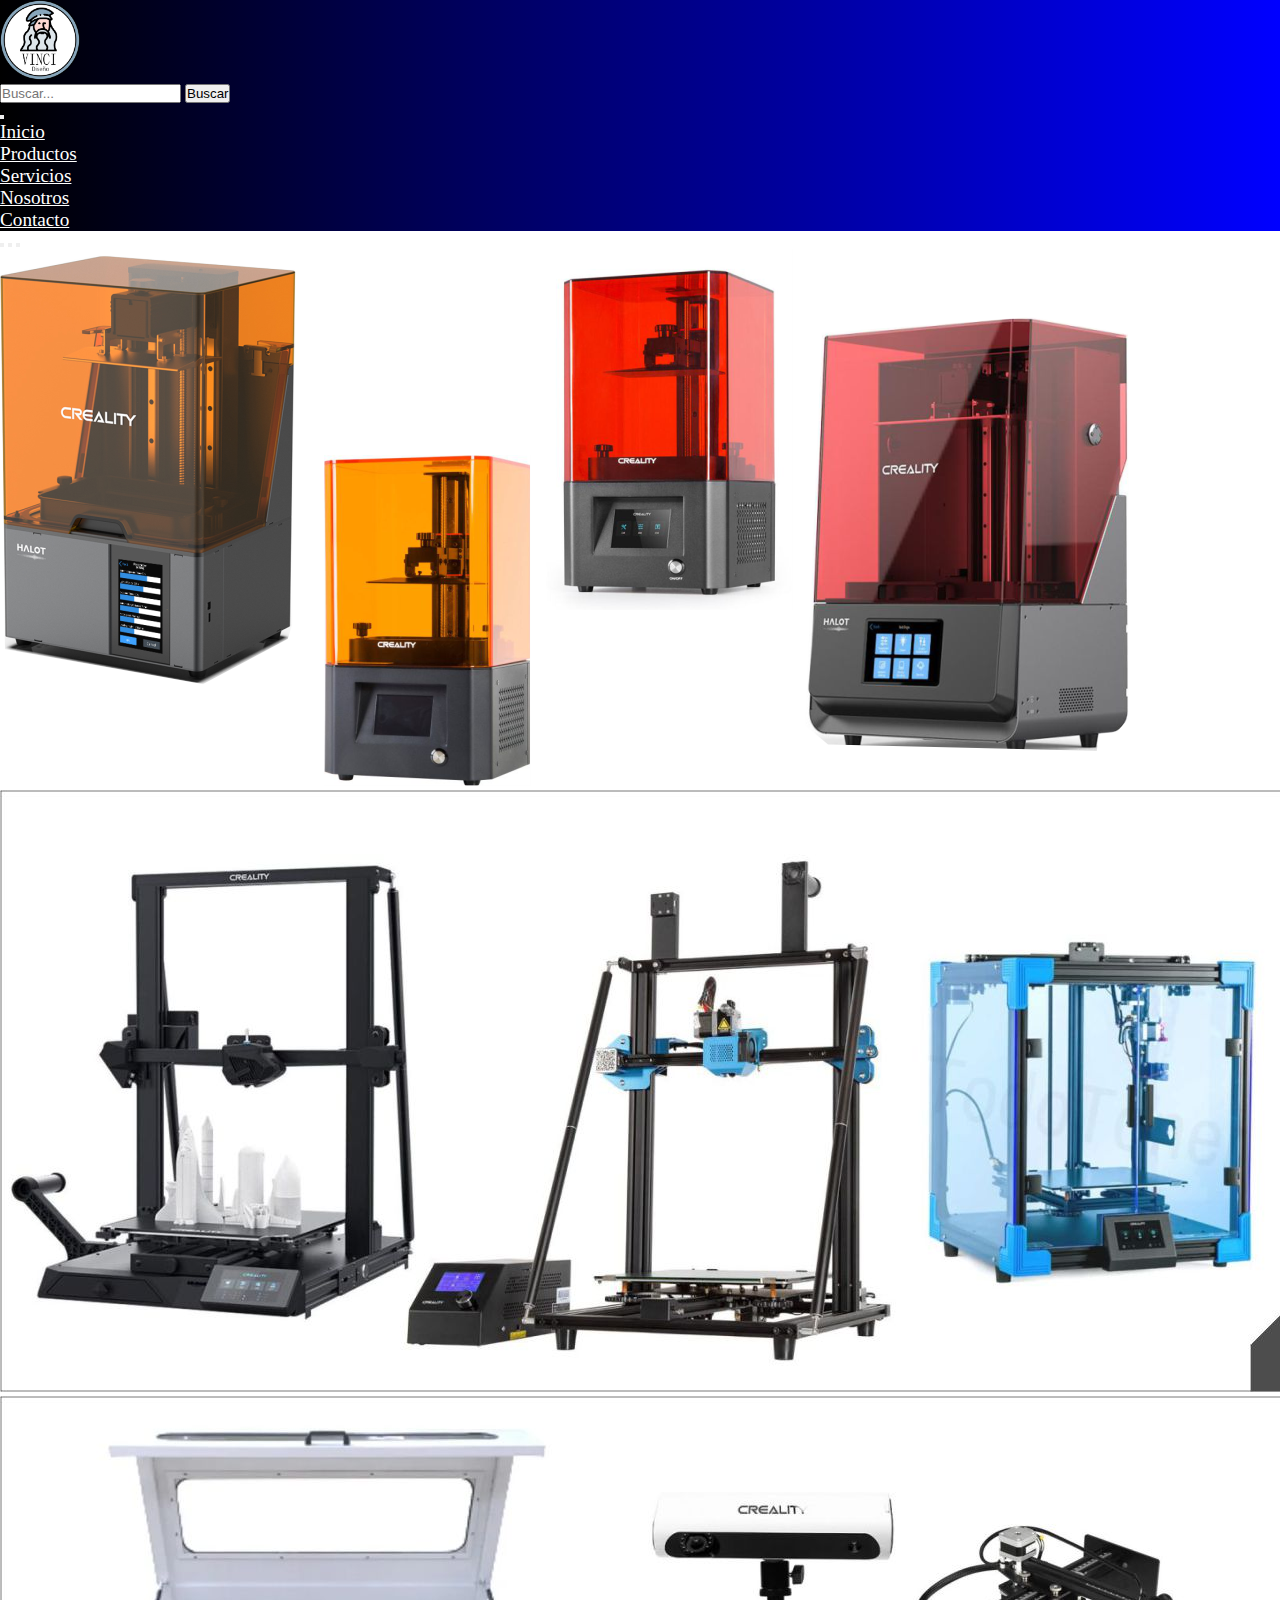
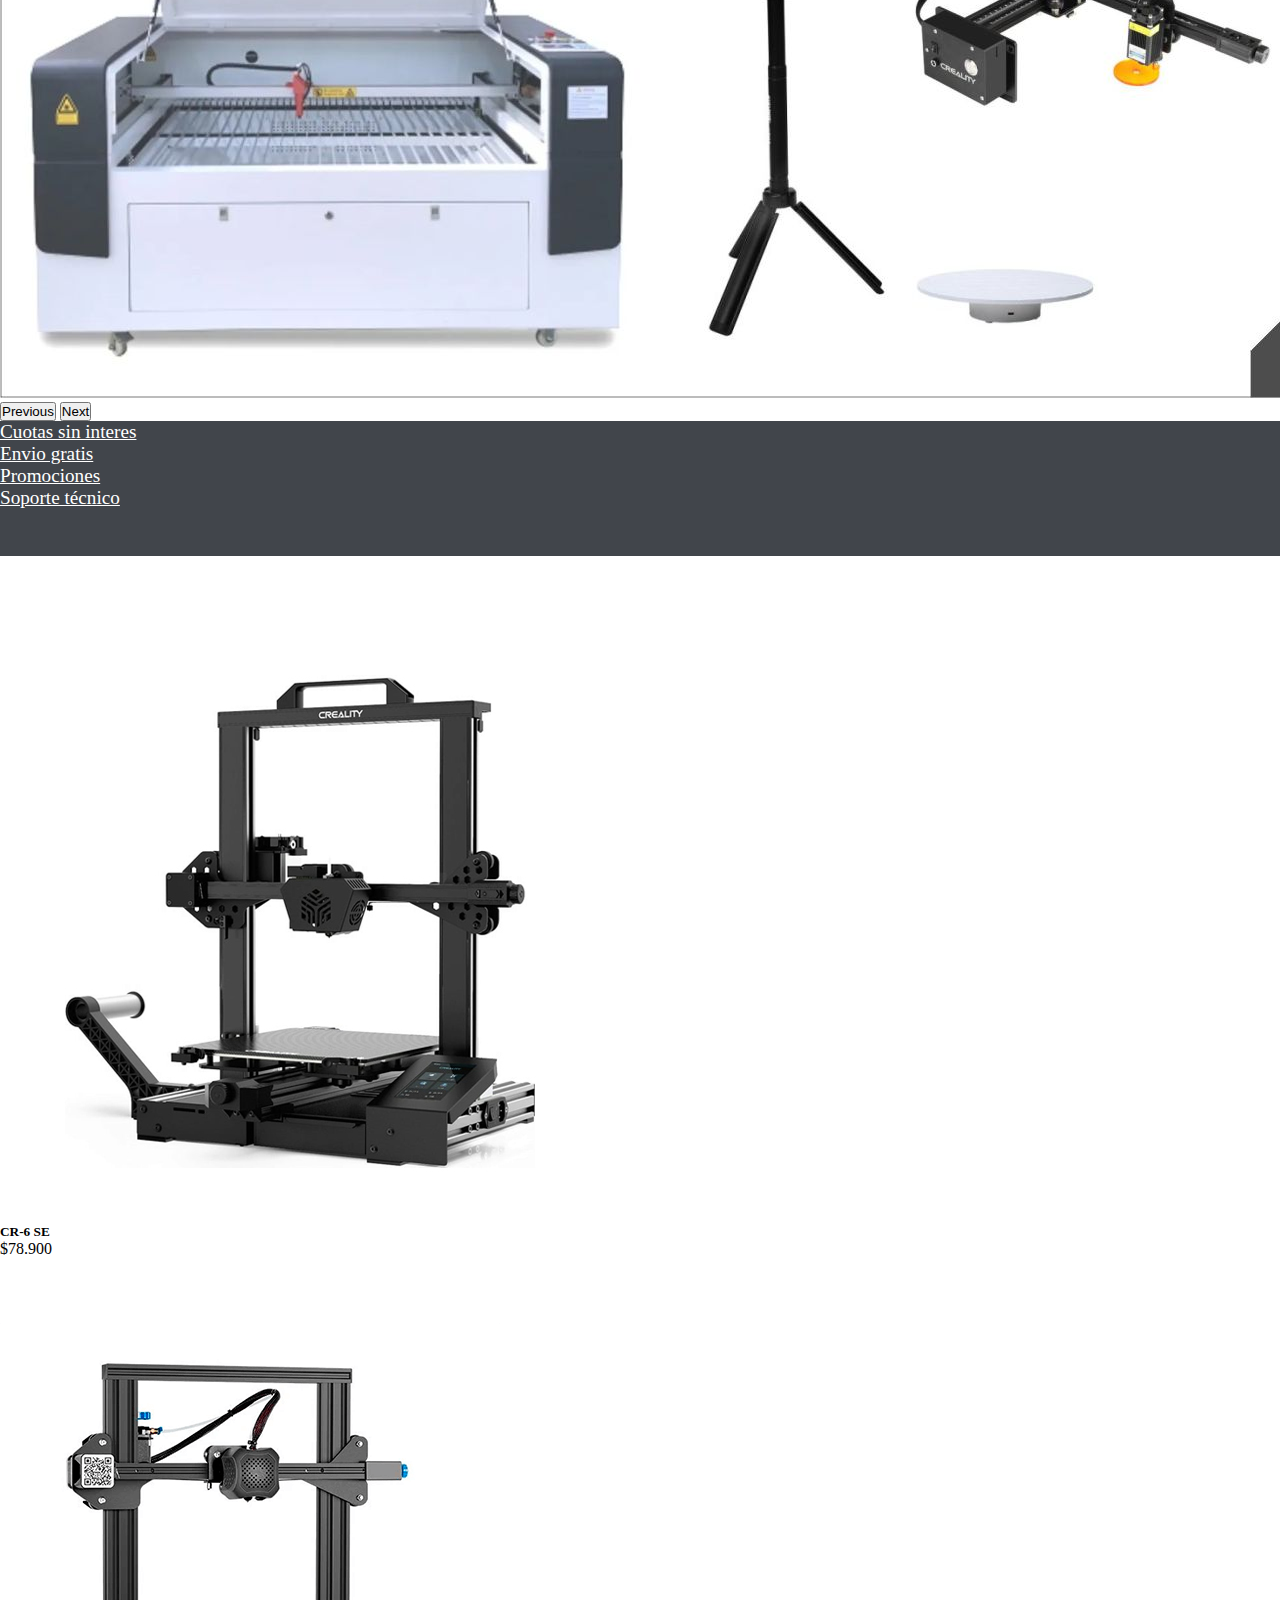
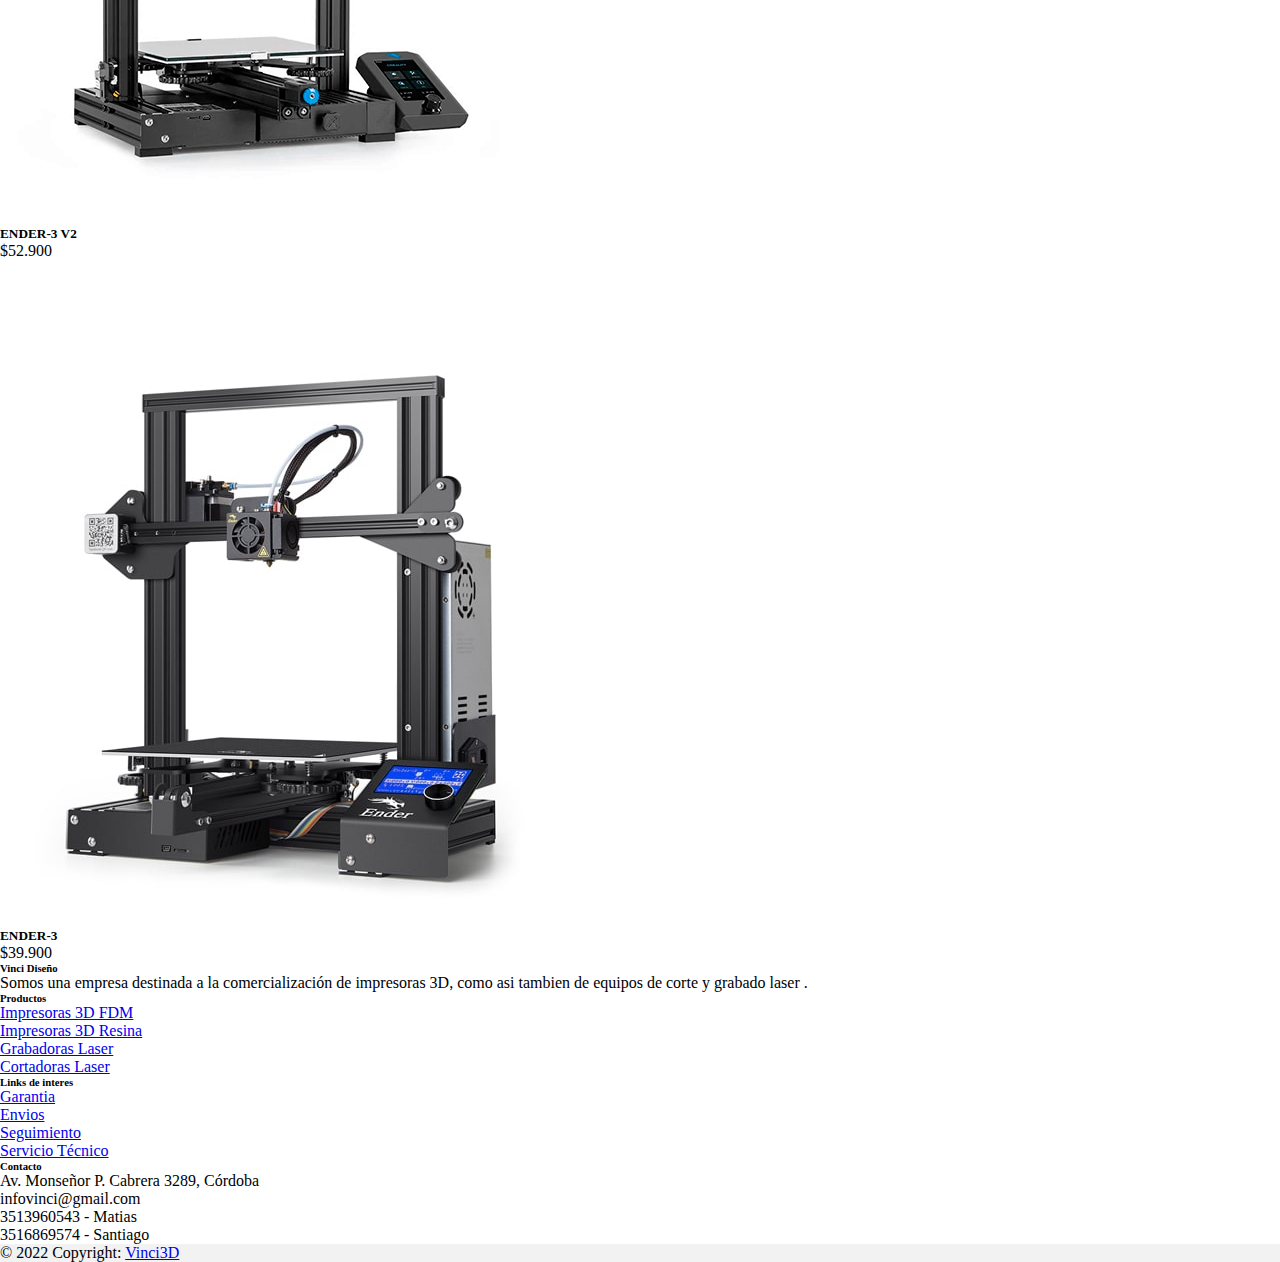
<file: index.html>
<!doctype html>
<html lang="es">
<head>
    <!-- Required meta tags -->
    <meta charset="utf-8">
    <meta name="viewport" content="width=device-width, initial-scale=1, shrink-to-fit=no">
    <meta name= keywords" content=" impresion3d, impresoras3d, grabado-laser, corte-laser"> 
    <meta name="description" content="venta de impresoras 3d y grabadoras laser. av. monseñor pablo cabrera 3289, cordoba.">
    <title>Home - Vinci Diseño</title>
    <!--icono de la pestaña-->
    <link rel="shortcut icon" href="vinci.png"> 
    <!--Estilos-->
    <!-- Bootstrap CSS -->
    <link href="https://cdn.jsdelivr.net/npm/bootstrap@5.1.3/dist/css/bootstrap.min.css" rel="stylesheet" integrity="sha384-1BmE4kWBq78iYhFldvKuhfTAU6auU8tT94WrHftjDbrCEXSU1oBoqyl2QvZ6jIW3" crossorigin="anonymous">
    <!--Estilos CSS-->
    <link rel="stylesheet" href ="./css/estilos.css">
    <link rel="stylesheet" href="https://raw.github.com/daneden/animate.css/master/animate.css">
</head>

<body class="containerbody">
    <!--header-->
    <header>
        <nav class="navbar navbar-expand-lg ">
            <div class="container-fluid">
                <a class="navbar-brand" href="#">
                    <img src="./vinci.png" alt="favicon" width="80vw" height="auto">
                </a>
                <form class="d-flex">
                    <input class="barra" type="search" placeholder="Buscar..." aria-label="Search">
                    <button class="btn btn-outline-success" type="submit">Buscar</button>
                </form>
                <button class="navbar-toggler bg-primary" type="button" data-bs-toggle="collapse" data-bs-target="#navbarSupportedContent" aria-controls="navbarSupportedContent" aria-expanded="false" aria-label="Toggle navigation">
                    <span class="navbar-toggler-icon"></span>
                </button>
                <div class="collapse navbar-collapse" id="navbarSupportedContent">
                    <ul class="navbar-nav me-auto mb-2 mb-lg-0">
                        <li class="nav-item">  
                            <a class="nav-link active" aria-current="page" href="#">Inicio</a>
                        </li>   
                        <li class="nav-item">
                            <a class="nav-link active" aria-current="page" href="./paginas/productosbootstrap.html">Productos</a>
                        </li>
                        <li class="nav-item">
                            <a class="nav-link active" aria-current="page" href="./paginas/serviciosbootstrap.html">Servicios</a>
                        </li>
                        <li class="nav-item">
                            <a class="nav-link active" aria-current="page" href="./paginas/nosotrosbootstrap.html">Nosotros</a>
                        </li>
                        <li class="nav-item">
                            <a class="nav-link active" aria-current="page" href="./paginas/contactobootstrap.html">Contacto</a>
                        </li>          
                    </ul>           
                </div>
            </div>
        </nav>
    </header> 

    <!--carrusel-->
    <div id="carouselExampleIndicators" class="carousel slide" data-bs-ride="carousel">
        <div class="carousel-indicators">
            <button type="button" data-bs-target="#carouselExampleIndicators" data-bs-slide-to="0" class="active" aria-current="true" aria-label="Slide 1"></button>
            <button type="button" data-bs-target="#carouselExampleIndicators" data-bs-slide-to="1" aria-label="Slide 2"></button>
            <button type="button" data-bs-target="#carouselExampleIndicators" data-bs-slide-to="2" aria-label="Slide 3"></button>
        </div>
        <div class="carousel-inner">
            <div class="carousel-item active">
                <img src ="./assets/BANNER RESINA.png" class="d-block w-100" alt="banner1">
            </div>
            <div class="carousel-item">
                <img src="./assets/BANNER FDM.jpg" class="d-block w-100" alt="banner2">
            </div>
            <div class="carousel-item">
                <img src="./assets/BANNER  LASER.jpg" class="d-block w-100" alt="banner3">
            </div>
        </div>
        <button class="carousel-control-prev" type="button" data-bs-target="#carouselExampleIndicators" data-bs-slide="prev">
            <span class="carousel-control-prev-icon" aria-hidden="true"></span>
            <span class="visually-hidden">Previous</span>
        </button>
        <button class="carousel-control-next" type="button" data-bs-target="#carouselExampleIndicators" data-bs-slide="next">
            <span class="carousel-control-next-icon" aria-hidden="true"></span>
            <span class="visually-hidden">Next</span>
        </button>
    </div>

    <!-- info -->
    <div class="info">
        <ul class="nav justify-content-center">
                <li class="nav-item">
                    <a class="nav-link" href="./paginas/error404.html">Cuotas sin interes</a>
                </li>
                <li class="nav-item">
                    <a class="nav-link" href="./paginas/error404.html">Envio gratis</a>
                </li>
                <li class="nav-item">
                    <a class="nav-link" href="./paginas/error404.html">Promociones</a>
                </li>
                <li class="nav-item">
                    <a class="nav-link" href="./paginas/error404.html">Soporte técnico</a>
                </li>
            </ul>
    </div> 

    <!-- card -->
    <div class="card container">
        <div class="row row-cols-1 row-cols-md-3 g-4">
            <div class="col">
            <div class="card">
                <img src="./assets/CR 6 SE.jpg" class="card-img-top" alt="cr 6 se">
                <div class="card-body">
                    <h5 class="card-title">CR-6 SE</h5>
                    <p class="card-text">$78.900</p>
                </div>
            </div>
            </div>
            <div class="col">
            <div class="card">
                <img src="./assets/ender-3-v2.png" class="card-img-top" alt="ender 3 v2">
                <div class="card-body">
                    <h5 class="card-title">ENDER-3 V2</h5>
                    <p class="card-text">$52.900</p>
                </div>
            </div>
            </div>
            <div class="col">
            <div class="card">
                <img src="./assets/ENDER 3.jpg " class="card-img-top" alt="ender 3">
                <div class="card-body"> 
                    <h5 class="card-title">ENDER-3</h5>
                    <p class="card-text">$39.900</p>
                </div>
            </div>
        </div>   
    </div>


    <!-- footer -->
    <footer class="text-center text-lg-start bg-light text-muted">
        <!-- Sección: Social media -->
        <section
        class="d-flex justify-content-center justify-content-lg-between p-4 border-bottom">
        <!-- Left -->
        <div class="me-5 d-none d-lg-block">
            <span></span>
        </div>
        <!-- Left -->

        <!-- Right -->
        <div>
            <a href="" class="me-4 text-reset">
            <i class="fab fa-facebook-f"></i>
            </a>
            <a href="" class="me-4 text-reset">
            <i class="fab fa-twitter"></i>
            </a>
            <a href="" class="me-4 text-reset">
            <i class="fab fa-google"></i>
            </a>
            <a href="" class="me-4 text-reset">
            <i class="fab fa-instagram"></i>
            </a>
            <a href="" class="me-4 text-reset">
            <i class="fab fa-linkedin"></i>
            </a>
            <a href="" class="me-4 text-reset">
            <i class="fab fa-github"></i>
            </a>
        </div>

        <!-- Right -->
        </section>
        <!-- Section: Social media -->

        <!-- Sección: Links  -->
        <section class="">
            <div class="conSeccióntainer text-center text-md-start mt-5">
                <!-- Grid row -->
                <div class="row mt-3">
                <!-- Grid column -->
                <div class="col-md-3 col-lg-4 col-xl-3 mx-auto mb-4">
                    <!-- Content -->
                    <h6 class="text-uppercase fw-bold mb-4">
                    <i class="fas fa-gem me-3"></i>Vinci Diseño
                    </h6>
                    <p>
                    Somos una empresa destinada a la comercialización de impresoras 3D, como asi tambien de equipos de corte y grabado laser  .
                    </p>
                </div>
                <!-- Grid column -->
        
                <!-- Grid column -->
                <div class="col-md-2 col-lg-2 col-xl-2 mx-auto mb-4">
                    <!-- Links -->
                    <h6 class="text-uppercase fw-bold mb-4">
                    Productos
                    </h6>
                    <p>
                    <a href="./paginas/error404.html" class="text-reset">Impresoras 3D FDM</a>
                    </p>
                    <p>
                    <a href="./paginas/error404.html" class="text-reset">Impresoras 3D Resina</a>
                    </p>
                    <p>
                    <a href="./paginas/error404.html" class="text-reset">Grabadoras Laser</a>
                    </p>
                    <p>
                    <a href="./paginas/error404.html" class="text-reset">Cortadoras Laser</a>
                    </p>
                </div>
                <!-- Grid column -->
        
                <!-- Grid column -->
                <div class="col-md-3 col-lg-2 col-xl-2 mx-auto mb-4">
                    <!-- Links -->
                    <h6 class="text-uppercase fw-bold mb-4">
                    Links de interes
                    </h6>
                    <p>
                    <a href="./paginas/error404.html" class="text-reset">Garantia</a>
                    </p>
                    <p>
                    <a href="./paginas/error404.html" class="text-reset">Envios</a>
                    </p>
                    <p>
                    <a href="./paginas/error404.html" class="text-reset">Seguimiento</a>
                    </p>
                    <p>
                    <a href="./paginas/error404.html" class="text-reset">Servicio Técnico</a>
                    </p>
                </div>
                <!-- Grid column -->
        
                <!-- Grid column -->
                <div class="col-md-4 col-lg-3 col-xl-3 mx-auto mb-md-0 mb-4">
                    <!-- Links -->
                    <h6 class="text-uppercase fw-bold mb-4">
                    Contacto
                    </h6>
                    <p><i class="fas fa-home me-3"></i> Av. Monseñor P. Cabrera 3289, Córdoba</p>
                    <p>
                    <i class="fas fa-envelope me-3"></i>
                    infovinci@gmail.com
                    </p>
                    <p><i class="fas fa-phone me-3"></i> 3513960543 - Matias</p>
                    <p><i class="fas fa-print me-3"></i> 3516869574 - Santiago</p>
                </div>
                <!-- Grid column -->
                </div>
                <!-- Grid row -->
            </div>
            </section>
            <!-- Section: Links  -->
        
            <!-- Copyright -->
            <div class="text-center p-4" style="background-color: rgba(0, 0, 0, 0.05);">
                © 2022 Copyright:
                <a class="text-reset fw-bold" href="./paginas/error404.html">Vinci3D</a>
            </div>
        <!-- Copyright -->
    </footer>


    <!-- Option 1: Bootstrap Bundle with Popper -->
    <script src="https://cdn.jsdelivr.net/npm/bootstrap@5.1.3/dist/js/bootstrap.bundle.min.js" integrity="sha384-ka7Sk0Gln4gmtz2MlQnikT1wXgYsOg+OMhuP+IlRH9sENBO0LRn5q+8nbTov4+1p" crossorigin="anonymous"></script>
  
</body>
</html>
</file>
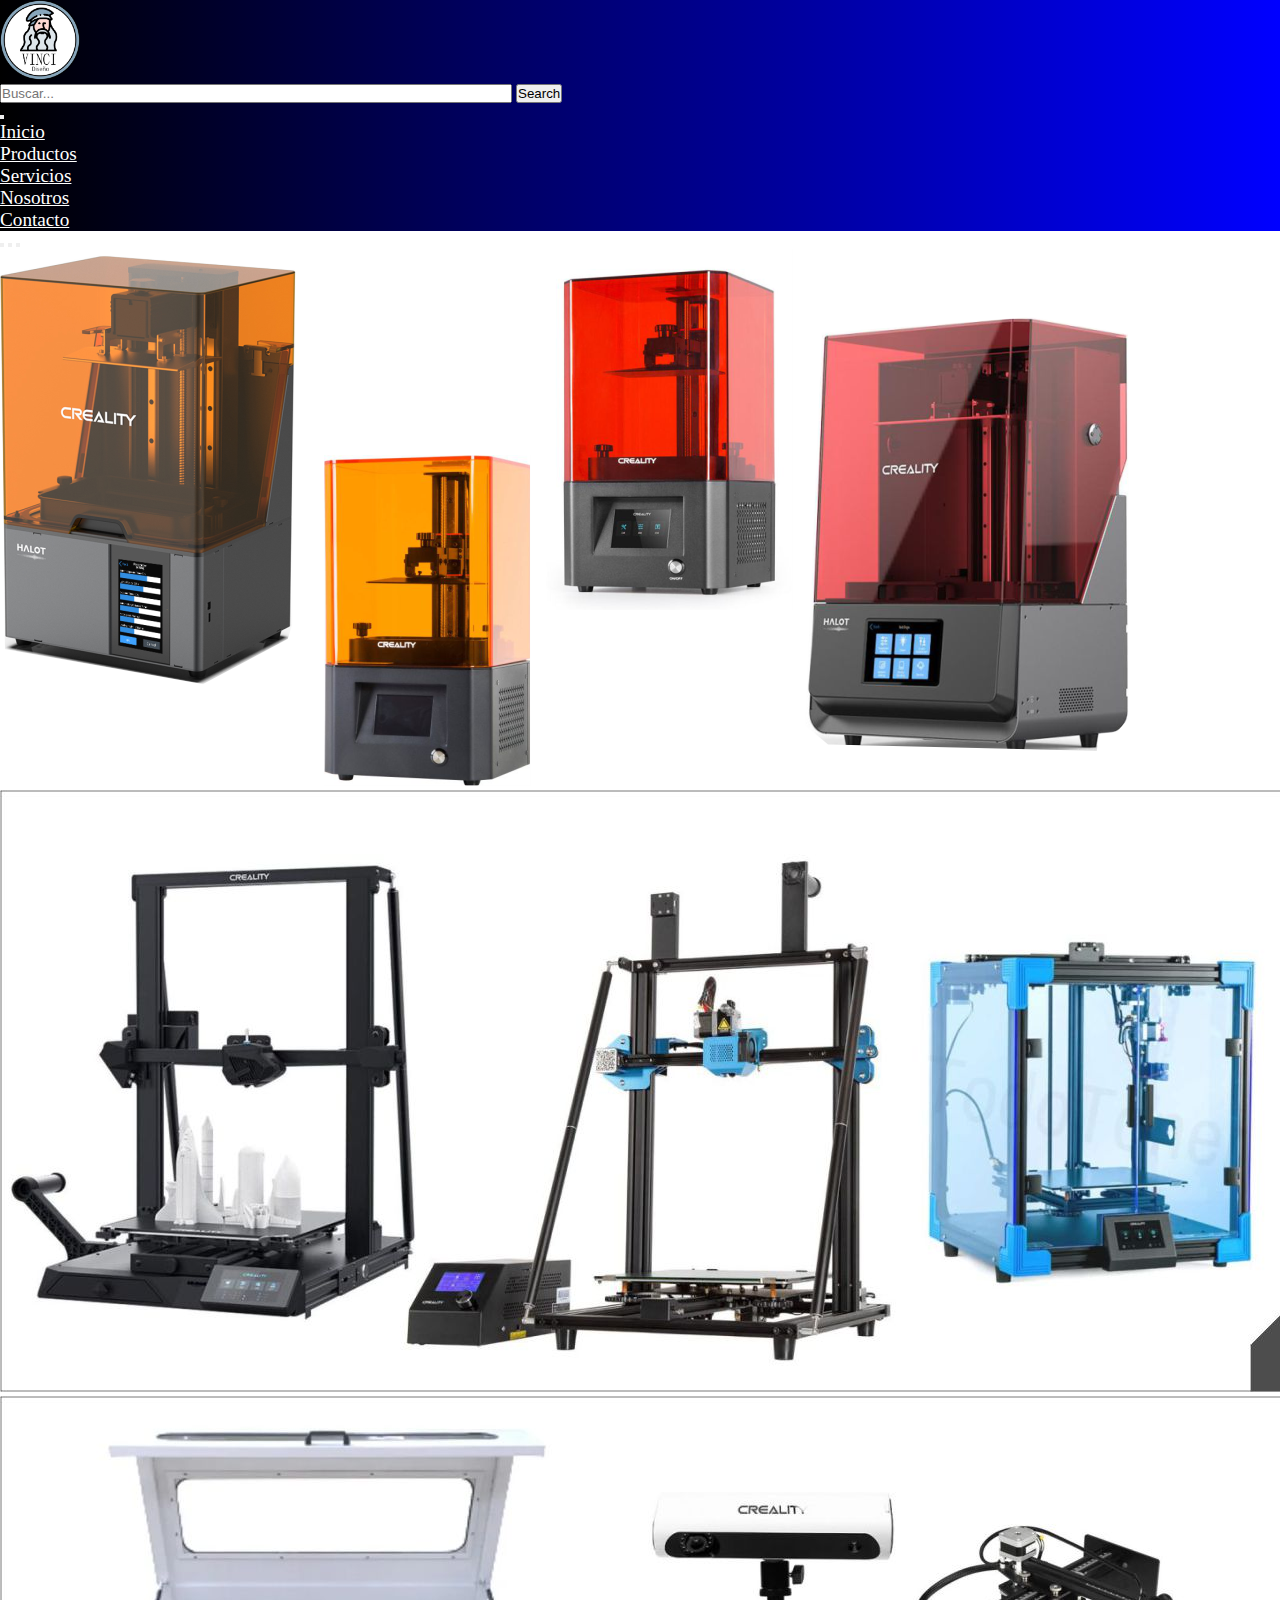
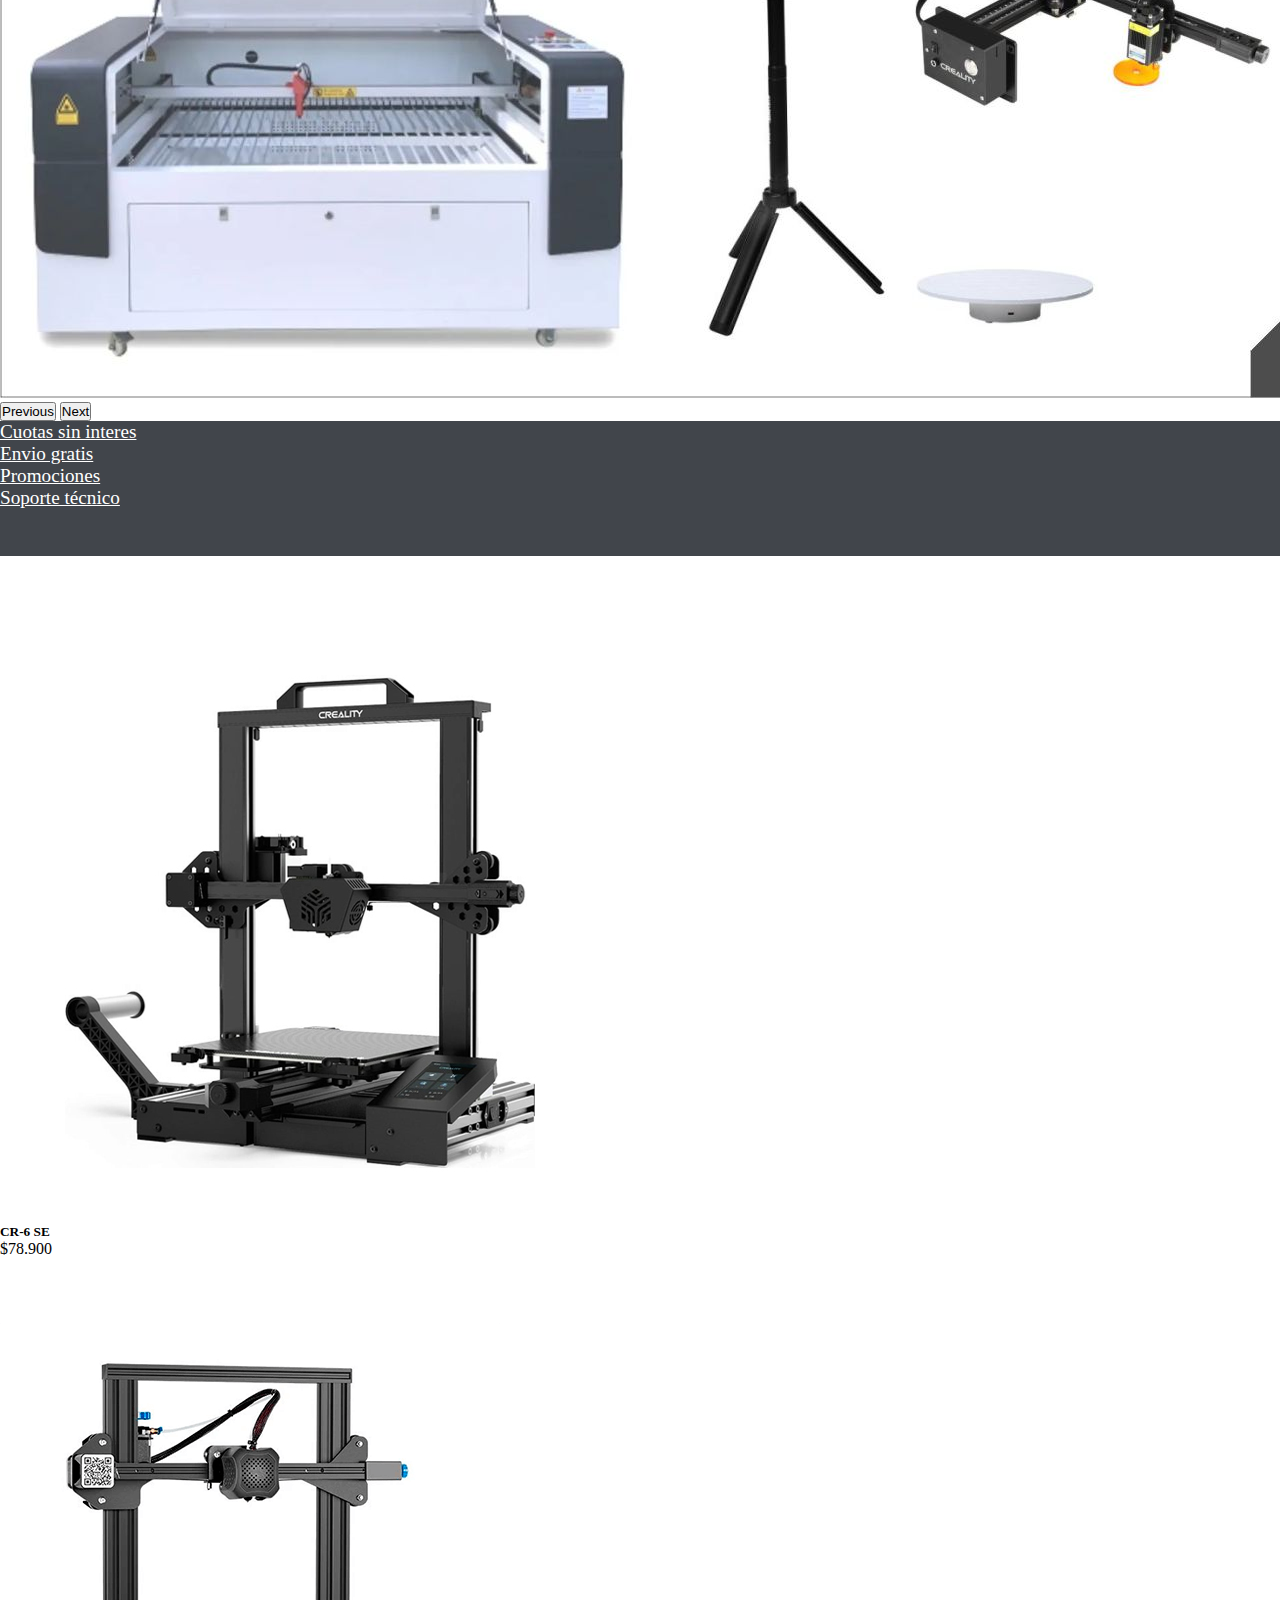
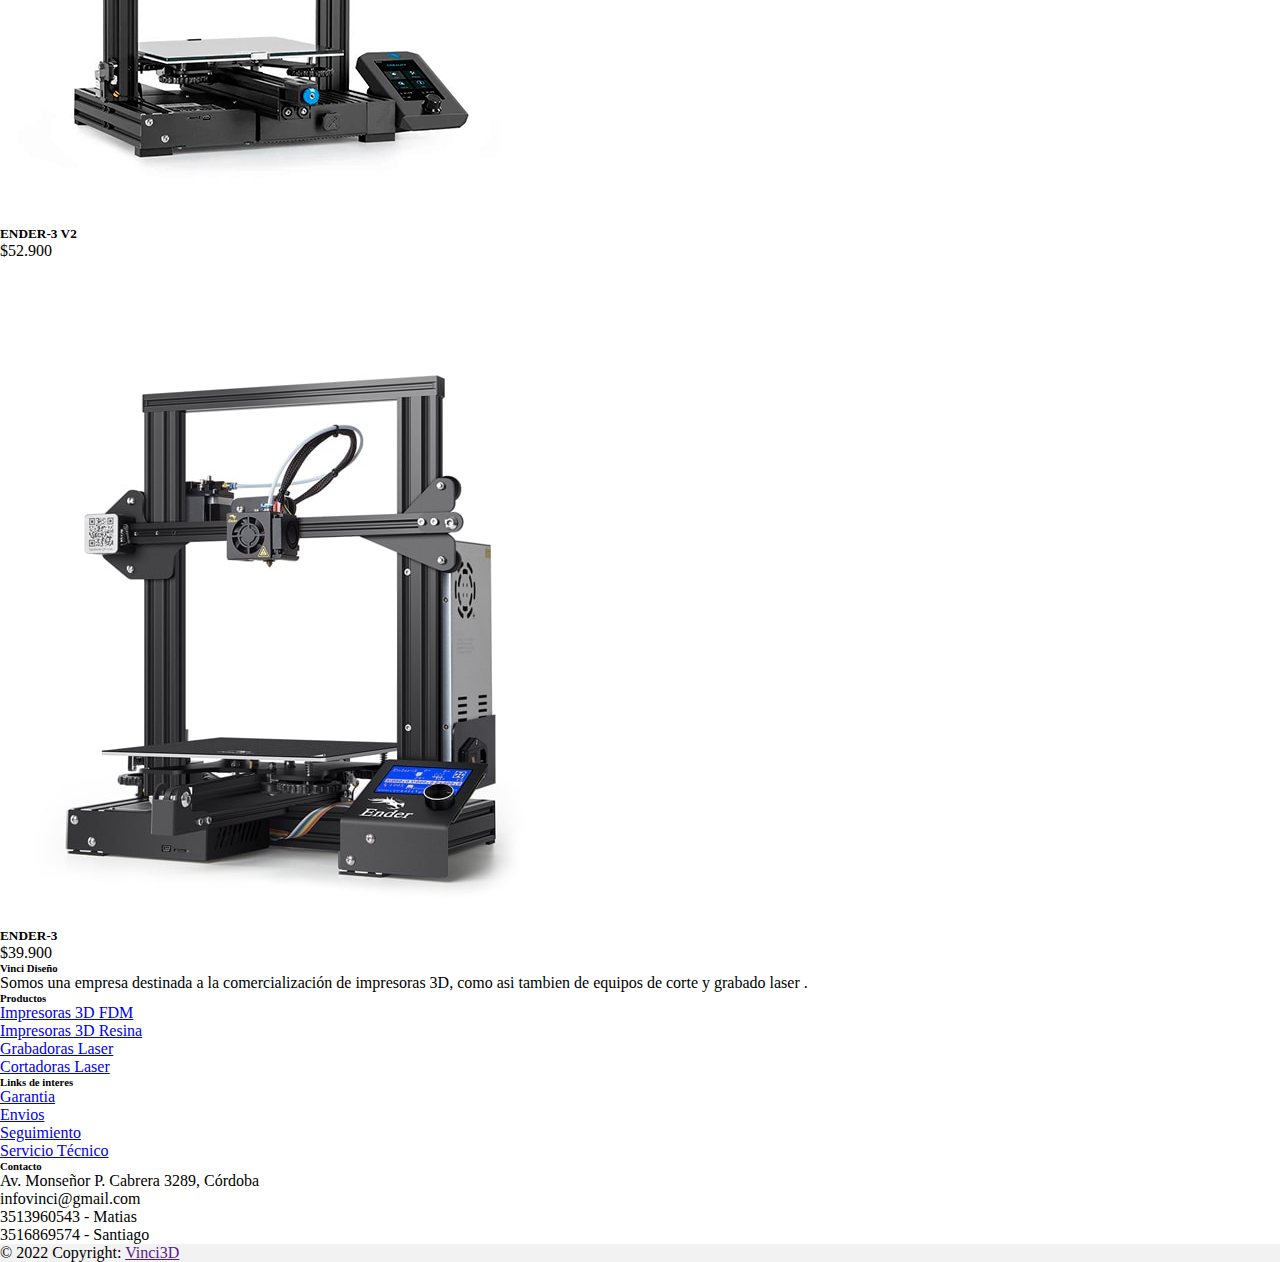
<file: vincibootstrap.html>
<!doctype html>
<html lang="es">
<head>
    <!-- Required meta tags -->
    <meta charset="utf-8">
    <meta name="viewport" content="width=device-width, initial-scale=1, shrink-to-fit=no">
    <meta name= keywords" content=" impresion3d, impresoras3d, grabado-laser, corte-laser"> 
    <meta name="description" content="venta de impresoras 3d y grabadoras laser. av. monseñor pablo cabrera 3289, cordoba.">
    <title>Inicio</title>
    <!--icono de la pestaña-->
    <link rel="shortcut icon" href="vinci.png"> 
    <!--Estilos-->
    <!-- Bootstrap CSS -->
    <link href="https://cdn.jsdelivr.net/npm/bootstrap@5.1.3/dist/css/bootstrap.min.css" rel="stylesheet" integrity="sha384-1BmE4kWBq78iYhFldvKuhfTAU6auU8tT94WrHftjDbrCEXSU1oBoqyl2QvZ6jIW3" crossorigin="anonymous">
    <!--Estilos CSS-->
    <link rel="stylesheet" href ="./css/estilos.css">
</head>

<body class="containerbody">
    <!--header-->
    <header>
        <nav class="navbar navbar-expand-lg ">
            <div class="container-fluid">
                <a class="navbar-brand" href="#">
                    <img src="./vinci.png" alt="favicon" width="80vw" height="auto">
                </a>
                <form class="d-flex">
                    <input class="form-control me-2" type="search" placeholder="Buscar..." aria-label="Search">
                    <button class="btn btn-outline-success" type="submit">Search</button>
                </form>
                <button class="navbar-toggler" type="button" data-bs-toggle="collapse" data-bs-target="#navbarSupportedContent" aria-controls="navbarSupportedContent" aria-expanded="false" aria-label="Toggle navigation">
                    <span class="navbar-toggler-icon"></span>
                </button>
                <div class="collapse navbar-collapse" id="navbarSupportedContent">
                    <ul class="navbar-nav me-auto mb-2 mb-lg-0">
                        <li class="nav-item">  
                            <a class="nav-link active" aria-current="page" href="#">Inicio</a>
                        </li>   
                        <li class="nav-item">
                            <a class="nav-link active" aria-current="page" href="./paginas/productosbootstrap.html">Productos</a>
                        </li>
                        <li class="nav-item">
                            <a class="nav-link active" aria-current="page" href="./paginas/serviciosbootstrap.html">Servicios</a>
                        </li>
                        <li class="nav-item">
                            <a class="nav-link active" aria-current="page" href="./paginas/nosotrosbootstrap.html">Nosotros</a>
                        </li>
                        <li class="nav-item">
                            <a class="nav-link active" aria-current="page" href="./paginas/contactobootstrap.html">Contacto</a>
                        </li>                
                    </ul>           
                </div>
            </div>
        </nav>
    </header> 

    <!--carrusel-->
    <div id="carouselExampleIndicators" class="carousel slide" data-bs-ride="carousel">
        <div class="carousel-indicators">
            <button type="button" data-bs-target="#carouselExampleIndicators" data-bs-slide-to="0" class="active" aria-current="true" aria-label="Slide 1"></button>
            <button type="button" data-bs-target="#carouselExampleIndicators" data-bs-slide-to="1" aria-label="Slide 2"></button>
            <button type="button" data-bs-target="#carouselExampleIndicators" data-bs-slide-to="2" aria-label="Slide 3"></button>
        </div>
        <div class="carousel-inner">
            <div class="carousel-item active">
                <img src="./assets/BANNER RESINA.png" class="d-block w-100" alt="banner1">
            </div>
            <div class="carousel-item">
                <img src="./assets/BANNER FDM.jpg" class="d-block w-100" alt="banner2">
            </div>
            <div class="carousel-item">
                <img src="./assets/BANNER  LASER.jpg" class="d-block w-100" alt="banner3">
            </div>
        </div>
        <button class="carousel-control-prev" type="button" data-bs-target="#carouselExampleIndicators" data-bs-slide="prev">
            <span class="carousel-control-prev-icon" aria-hidden="true"></span>
            <span class="visually-hidden">Previous</span>
        </button>
        <button class="carousel-control-next" type="button" data-bs-target="#carouselExampleIndicators" data-bs-slide="next">
            <span class="carousel-control-next-icon" aria-hidden="true"></span>
            <span class="visually-hidden">Next</span>
        </button>
    </div>

    <!-- info -->
    <div class="info">
        <ul class="nav justify-content-center">
                <li class="nav-item">
                    <a class="nav-link" href="#">Cuotas sin interes</a>
                </li>
                <li class="nav-item">
                    <a class="nav-link" href="#">Envio gratis</a>
                </li>
                <li class="nav-item">
                    <a class="nav-link" href="#">Promociones</a>
                </li>
                <li class="nav-item">
                    <a class="nav-link" href="#">Soporte técnico</a>
                </li>
            </ul>
    </div> 

    <!-- card -->
    <div class="card container">
        <div class="row row-cols-1 row-cols-md-3 g-4">
            <div class="col">
            <div class="card">
                <img src="./assets/CR 6 SE.jpg" class="card-img-top" alt="cr 6 se">
                <div class="card-body">
                    <h5 class="card-title">CR-6 SE</h5>
                    <p class="card-text">$78.900</p>
                </div>
            </div>
            </div>
            <div class="col">
            <div class="card">
                <img src="./assets/ender-3-v2.png" class="card-img-top" alt="ender 3 v2">
                <div class="card-body">
                    <h5 class="card-title">ENDER-3 V2</h5>
                    <p class="card-text">$52.900</p>
                </div>
            </div>
            </div>
            <div class="col">
            <div class="card">
                <img src="./assets/ENDER 3.jpg " class="card-img-top" alt="ender 3">
                <div class="card-body"> 
                    <h5 class="card-title">ENDER-3</h5>
                    <p class="card-text">$39.900</p>
                </div>
            </div>
        </div>   
    </div>


    <!-- footer -->
    <footer class="text-center text-lg-start bg-light text-muted">
        <!-- Sección: Social media -->
        <section
        class="d-flex justify-content-center justify-content-lg-between p-4 border-bottom">
        <!-- Left -->
        <div class="me-5 d-none d-lg-block">
            <span></span>
        </div>
        <!-- Left -->

        <!-- Right -->
        <div>
            <a href="" class="me-4 text-reset">
            <i class="fab fa-facebook-f"></i>
            </a>
            <a href="" class="me-4 text-reset">
            <i class="fab fa-twitter"></i>
            </a>
            <a href="" class="me-4 text-reset">
            <i class="fab fa-google"></i>
            </a>
            <a href="" class="me-4 text-reset">
            <i class="fab fa-instagram"></i>
            </a>
            <a href="" class="me-4 text-reset">
            <i class="fab fa-linkedin"></i>
            </a>
            <a href="" class="me-4 text-reset">
            <i class="fab fa-github"></i>
            </a>
        </div>

        <!-- Right -->
        </section>
        <!-- Section: Social media -->

        <!-- Sección: Links  -->
        <section class="">
            <div class="conSeccióntainer text-center text-md-start mt-5">
                <!-- Grid row -->
                <div class="row mt-3">
                <!-- Grid column -->
                <div class="col-md-3 col-lg-4 col-xl-3 mx-auto mb-4">
                    <!-- Content -->
                    <h6 class="text-uppercase fw-bold mb-4">
                    <i class="fas fa-gem me-3"></i>Vinci Diseño
                    </h6>
                    <p>
                    Somos una empresa destinada a la comercialización de impresoras 3D, como asi tambien de equipos de corte y grabado laser  .
                    </p>
                </div>
                <!-- Grid column -->
        
                <!-- Grid column -->
                <div class="col-md-2 col-lg-2 col-xl-2 mx-auto mb-4">
                    <!-- Links -->
                    <h6 class="text-uppercase fw-bold mb-4">
                    Productos
                    </h6>
                    <p>
                    <a href="#!" class="text-reset">Impresoras 3D FDM</a>
                    </p>
                    <p>
                    <a href="#!" class="text-reset">Impresoras 3D Resina</a>
                    </p>
                    <p>
                    <a href="#!" class="text-reset">Grabadoras Laser</a>
                    </p>
                    <p>
                    <a href="#!" class="text-reset">Cortadoras Laser</a>
                    </p>
                </div>
                <!-- Grid column -->
        
                <!-- Grid column -->
                <div class="col-md-3 col-lg-2 col-xl-2 mx-auto mb-4">
                    <!-- Links -->
                    <h6 class="text-uppercase fw-bold mb-4">
                    Links de interes
                    </h6>
                    <p>
                    <a href="#!" class="text-reset">Garantia</a>
                    </p>
                    <p>
                    <a href="#!" class="text-reset">Envios</a>
                    </p>
                    <p>
                    <a href="#!" class="text-reset">Seguimiento</a>
                    </p>
                    <p>
                    <a href="#!" class="text-reset">Servicio Técnico</a>
                    </p>
                </div>
                <!-- Grid column -->
        
                <!-- Grid column -->
                <div class="col-md-4 col-lg-3 col-xl-3 mx-auto mb-md-0 mb-4">
                    <!-- Links -->
                    <h6 class="text-uppercase fw-bold mb-4">
                    Contacto
                    </h6>
                    <p><i class="fas fa-home me-3"></i> Av. Monseñor P. Cabrera 3289, Córdoba</p>
                    <p>
                    <i class="fas fa-envelope me-3"></i>
                    infovinci@gmail.com
                    </p>
                    <p><i class="fas fa-phone me-3"></i> 3513960543 - Matias</p>
                    <p><i class="fas fa-print me-3"></i> 3516869574 - Santiago</p>
                </div>
                <!-- Grid column -->
                </div>
                <!-- Grid row -->
            </div>
            </section>
            <!-- Section: Links  -->
        
            <!-- Copyright -->
            <div class="text-center p-4" style="background-color: rgba(0, 0, 0, 0.05);">
                © 2022 Copyright:
                <a class="text-reset fw-bold" href="">Vinci3D</a>
            </div>
        <!-- Copyright -->
    </footer>


    <!-- Option 1: Bootstrap Bundle with Popper -->
    <script src="https://cdn.jsdelivr.net/npm/bootstrap@5.1.3/dist/js/bootstrap.bundle.min.js" integrity="sha384-ka7Sk0Gln4gmtz2MlQnikT1wXgYsOg+OMhuP+IlRH9sENBO0LRn5q+8nbTov4+1p" crossorigin="anonymous"></script>

</body>
</html>
</file>
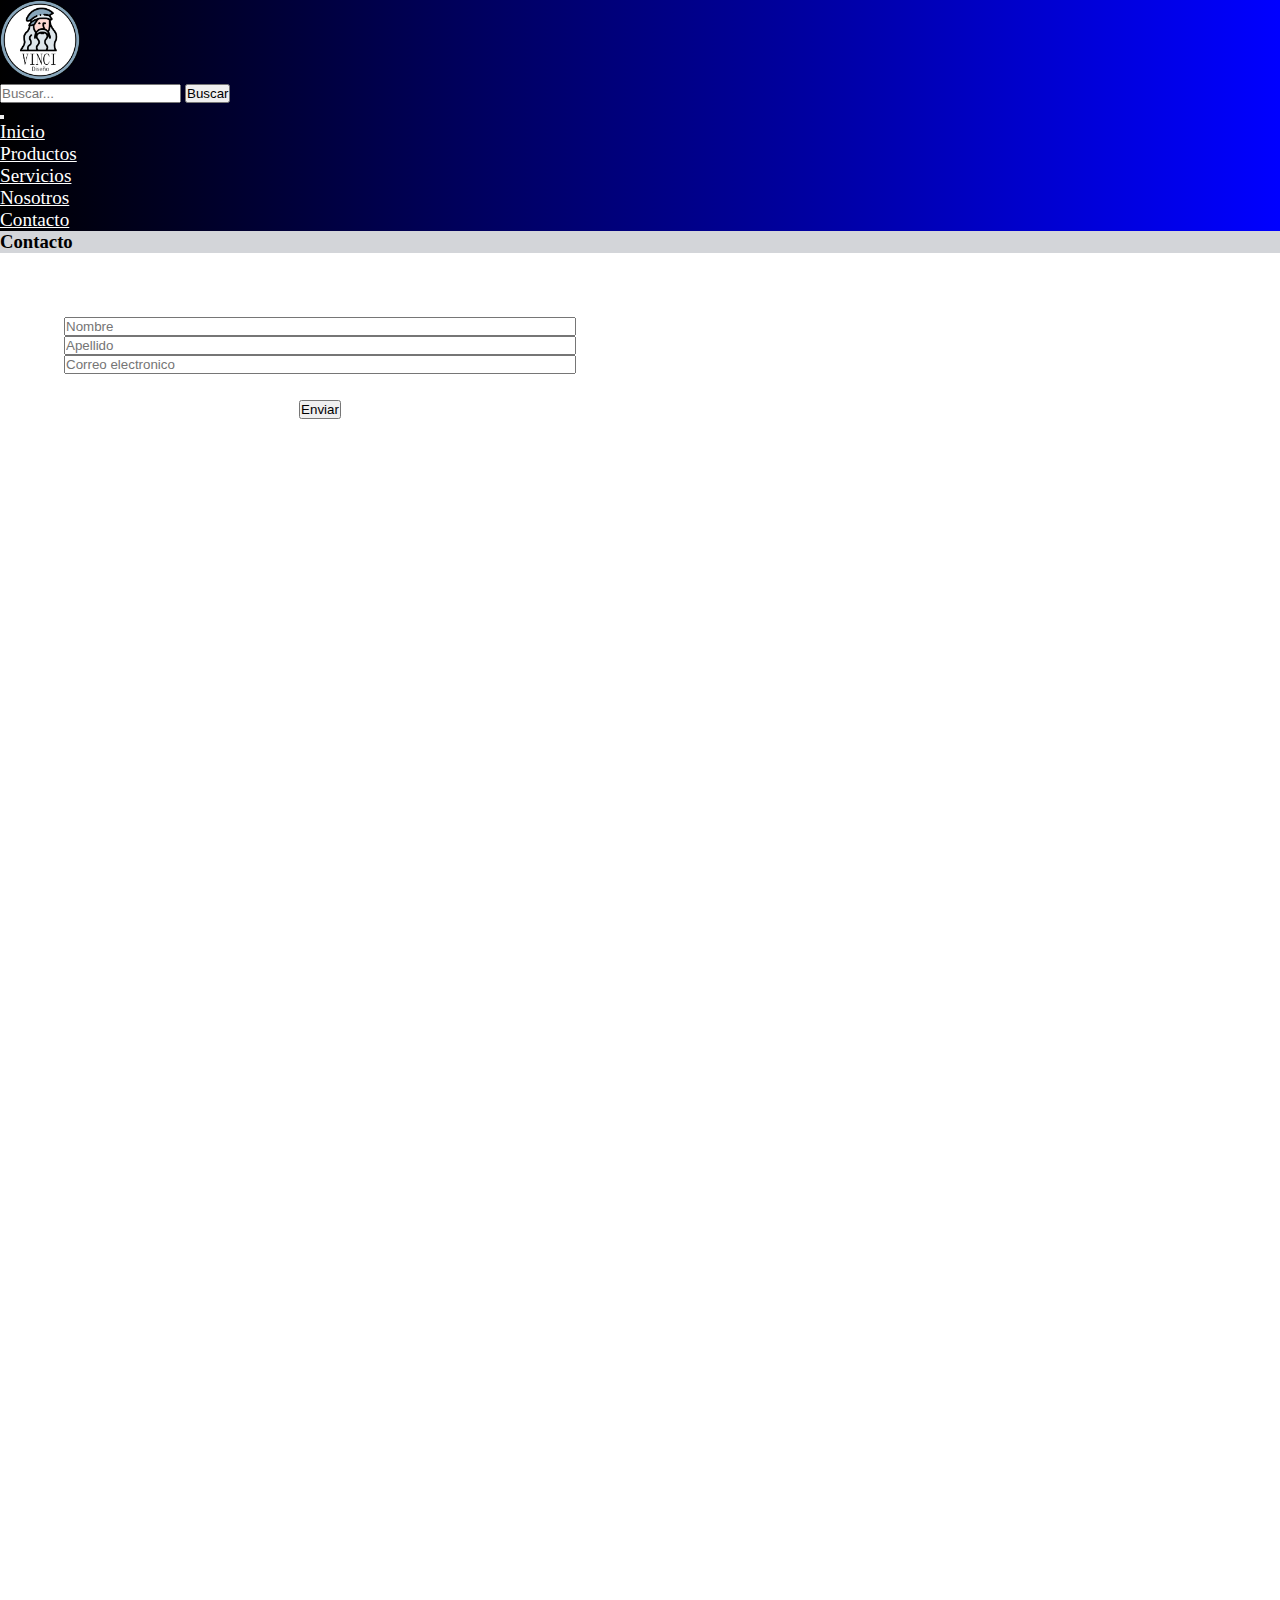
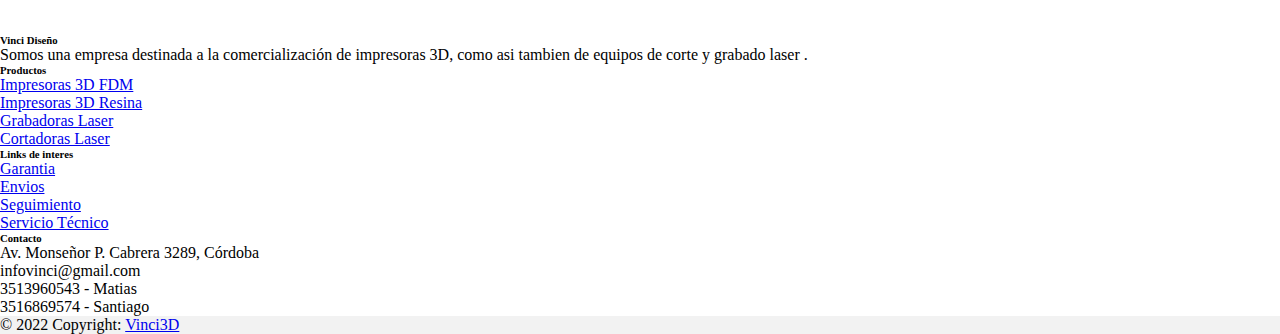
<file: paginas/contactobootstrap.html>
<!doctype html>
<html lang="es">
<head>
    <!-- Required meta tags -->
    <meta charset="utf-8">
    <meta name="viewport" content="width=device-width, initial-scale=1, shrink-to-fit=no">
    <meta name= keywords" content=" impresion3d, impresoras3d, grabado-laser, corte-laser, contacto"> 
    <meta name="description" content="venta de impresoras 3d y grabadoras laser. av. monseñor pablo cabrera 3289, cordoba.">
    <title>Contacto</title>
    <!--icono de la pestaña-->
    <link rel="shortcut icon" href="../vinci.png"> 
    <!--Estilos-->
    <!-- Bootstrap CSS -->
    <link href="https://cdn.jsdelivr.net/npm/bootstrap@5.1.3/dist/css/bootstrap.min.css" rel="stylesheet" integrity="sha384-1BmE4kWBq78iYhFldvKuhfTAU6auU8tT94WrHftjDbrCEXSU1oBoqyl2QvZ6jIW3" crossorigin="anonymous">
    <!--Estilos CSS-->
    <link rel="stylesheet" href ="../css/estilos.css">
</head>

<body class="containerbody">
    
    <header> 
        <nav class="navbar navbar-expand-lg ">
            <div class="container-fluid">
                <a class="navbar-brand" href="../index.html">
                    <img src="../vinci.png" alt="favicon" width="80vw" height="auto" >
                </a>
                <form class="d-flex">
                    <input class="barra" type="search" placeholder="Buscar..." aria-label="Search">
                    <button class="btn btn-outline-success" type="submit">Buscar</button>
                </form>
                <button class="navbar-toggler bg-primary " type="button" data-bs-toggle="collapse" data-bs-target="#navbarSupportedContent" aria-controls="navbarSupportedContent" aria-expanded="false" aria-label="Toggle navigation">
                    <span class="navbar-toggler-icon"></span>
                </button>
                <div class="collapse navbar-collapse" id="navbarSupportedContent">
                    <ul class="navbar-nav me-auto mb-2 mb-lg-0">
                        <li class="nav-item">  
                            <a class="nav-link active" aria-current="page" href="../index.html">Inicio</a>
                        </li>   
                        <li class="nav-item">
                            <a class="nav-link active" aria-current="page" href="./productosbootstrap.html">Productos</a>
                        </li>
                        <li class="nav-item">
                            <a class="nav-link active" aria-current="page" href="./serviciosbootstrap.html">Servicios</a>
                        </li>
                        <li class="nav-item">
                            <a class="nav-link active" aria-current="page" href="./nosotrosbootstrap.html">Nosotros</a>
                        </li>
                        <li class="nav-item">
                            <a class="nav-link active" aria-current="page" href="#">Contacto</a>
                        </li>   
                    </ul>           
                </div>
            </div>
        </nav>
    </header> 

    <div class="titcontainer">
        <h3 class="titulo"> Contacto</h3>
    </div>
    
    <div class="registration-form">
        <form>
            <div class="form-group">
                <input class="form-control item" type="text" name="username" maxlength="15" minlength="4" pattern="^[a-zA-Z0-9_.-]*$" id="username" placeholder="Nombre" required>
            </div>
            <div class="form-group">
                <input class="form-control item" type="text" name="password" minlength="6" id="password" placeholder="Apellido" required>
            </div>
            <div class="form-group">
                <input class="form-control item" type="email" name="email" id="email" placeholder="Correo electronico" required>
            </div>
            <div class="form-group">
                <button class="btn btn-primary btn-block create-account" type="submit">Enviar</button>
            </div>
        </form>
    </div>

    <div class="mapa">
        <section>
            <!--ubicacion google maps-->
            <iframe class="map" src ="https://www.google.com/maps/embed?pb=!1m18!1m12!1m3!1d3406.4373546341694!2d-64.20874248500783!3d-31.37450208141809!2m3!1f0!2f0!3f0!3m2!1i1024!2i768!4f13.1!3m3!1m2!1s0x943299ca625eb461%3A0x9a473bc4b7945cee!2sVinci%20Dise%C3%B1o!5e0!3m2!1ses!2sar!4v1657467367770!5m2!1ses!2sar" width="560" height="315" style="border:0;" allowfullscreen="" loading="lazy" referrerpolicy="no-referrer-when-downgrade"></iframe>
        </section>
    </div>


    <!-- footer -->
    <footer class="text-center text-lg-start bg-light text-muted">
        <!-- Sección: Social media -->
        <section
        class="d-flex justify-content-center justify-content-lg-between p-4 border-bottom">
        <!-- Left -->
        <div class="me-5 d-none d-lg-block">
            <span></span>
        </div>
        <!-- Left -->

        <!-- Right -->
        <div>
            <a href="" class="me-4 text-reset">
            <i class="fab fa-facebook-f"></i>
            </a>
            <a href="" class="me-4 text-reset">
            <i class="fab fa-twitter"></i>
            </a>
            <a href="" class="me-4 text-reset">
            <i class="fab fa-google"></i>
            </a>
            <a href="" class="me-4 text-reset">
            <i class="fab fa-instagram"></i>
            </a>
            <a href="" class="me-4 text-reset">
            <i class="fab fa-linkedin"></i>
            </a>
            <a href="" class="me-4 text-reset">
            <i class="fab fa-github"></i>
            </a>
        </div>

        <!-- Right -->
        </section>
        <!-- Section: Social media -->

        <!-- Sección: Links  -->
        <section class="">
            <div class="conSeccióntainer text-center text-md-start mt-5">
                <!-- Grid row -->
                <div class="row mt-3">
                <!-- Grid column -->
                <div class="col-md-3 col-lg-4 col-xl-3 mx-auto mb-4">
                    <!-- Content -->
                    <h6 class="text-uppercase fw-bold mb-4">
                    <i class="fas fa-gem me-3"></i>Vinci Diseño
                    </h6>
                    <p>
                    Somos una empresa destinada a la comercialización de impresoras 3D, como asi tambien de equipos de corte y grabado laser  .
                    </p>
                </div>
                <!-- Grid column -->
        
                <!-- Grid column -->
                <div class="col-md-2 col-lg-2 col-xl-2 mx-auto mb-4">
                    <!-- Links -->
                    <h6 class="text-uppercase fw-bold mb-4">
                    Productos
                    </h6>
                    <p>
                    <a href="./error404.html" class="text-reset">Impresoras 3D FDM</a>
                    </p>
                    <p>
                    <a href="./error404.html" class="text-reset">Impresoras 3D Resina</a>
                    </p>
                    <p>
                    <a href="./error404.html" class="text-reset">Grabadoras Laser</a>
                    </p>
                    <p>
                    <a href="./error404.html" class="text-reset">Cortadoras Laser</a>
                    </p>
                </div>
                <!-- Grid column -->
        
                <!-- Grid column -->
                <div class="col-md-3 col-lg-2 col-xl-2 mx-auto mb-4">
                    <!-- Links -->
                    <h6 class="text-uppercase fw-bold mb-4">
                    Links de interes
                    </h6>
                    <p>
                    <a href="./error404.html" class="text-reset">Garantia</a>
                    </p>
                    <p>
                    <a href="./error404.html" class="text-reset">Envios</a>
                    </p>
                    <p>
                    <a href="./error404.html" class="text-reset">Seguimiento</a>
                    </p>
                    <p>
                    <a href="./error404.html" class="text-reset">Servicio Técnico</a>
                    </p>
                </div>
                <!-- Grid column -->
        
                <!-- Grid column -->
                <div class="col-md-4 col-lg-3 col-xl-3 mx-auto mb-md-0 mb-4">
                    <!-- Links -->
                    <h6 class="text-uppercase fw-bold mb-4">
                    Contacto
                    </h6>
                    <p><i class="fas fa-home me-3"></i> Av. Monseñor P. Cabrera 3289, Córdoba</p>
                    <p>
                    <i class="fas fa-envelope me-3"></i>
                    infovinci@gmail.com
                    </p>
                    <p><i class="fas fa-phone me-3"></i> 3513960543 - Matias</p>
                    <p><i class="fas fa-print me-3"></i> 3516869574 - Santiago</p>
                </div>
                <!-- Grid column -->
                </div>
                <!-- Grid row -->
            </div>
            </section>
            <!-- Section: Links  -->
        
            <!-- Copyright -->
            <div class="text-center p-4" style="background-color: rgba(0, 0, 0, 0.05);">
                © 2022 Copyright:
                <a class="text-reset fw-bold" href="../paginas/error404.html">Vinci3D</a>
            </div>
        <!-- Copyright -->
    </footer>


    <!-- Option 1: Bootstrap Bundle with Popper -->
    <script src="https://cdn.jsdelivr.net/npm/bootstrap@5.1.3/dist/js/bootstrap.bundle.min.js" integrity="sha384-ka7Sk0Gln4gmtz2MlQnikT1wXgYsOg+OMhuP+IlRH9sENBO0LRn5q+8nbTov4+1p" crossorigin="anonymous"></script>

</body>
</html>
</file>
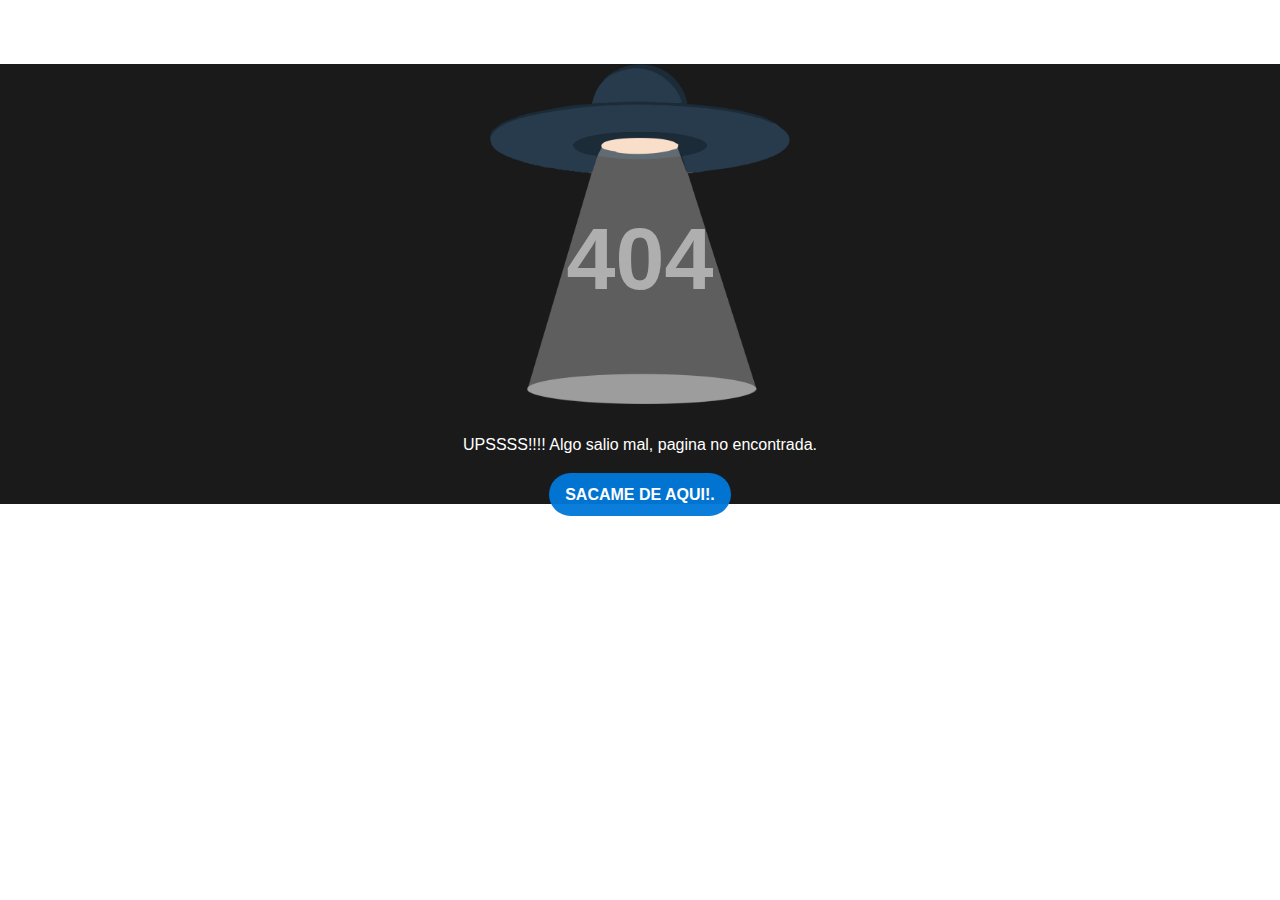
<file: paginas/error404.html>
<!DOCTYPE html>
<html lang="en">
<head>
    <meta charset="UTF-8">
    <meta name="viewport" content="width=device-width, initial-scale=1.0">
    <meta http-equiv="X-UA-Compatible" content="ie=edge">
    <title>Error 404</title>
    <link rel="stylesheet" href="../css/estilos.css">
</head>
<body> 
    <div class="conten">
        <div class="conten__img">
            <img src="../assets/404.png" alt="">
            <p class="conten__number">
                404
            </p>
        </div>
        <div class="conten__Description">
            <p class="conten__error">
                UPSSSS!!!! Algo salio mal, pagina no encontrada.
            </p>
        <a href="../index.html" class="conten__button">SACAME DE AQUI!.</a>
        </div>
    </div>
   
</body>
</html>
</file>
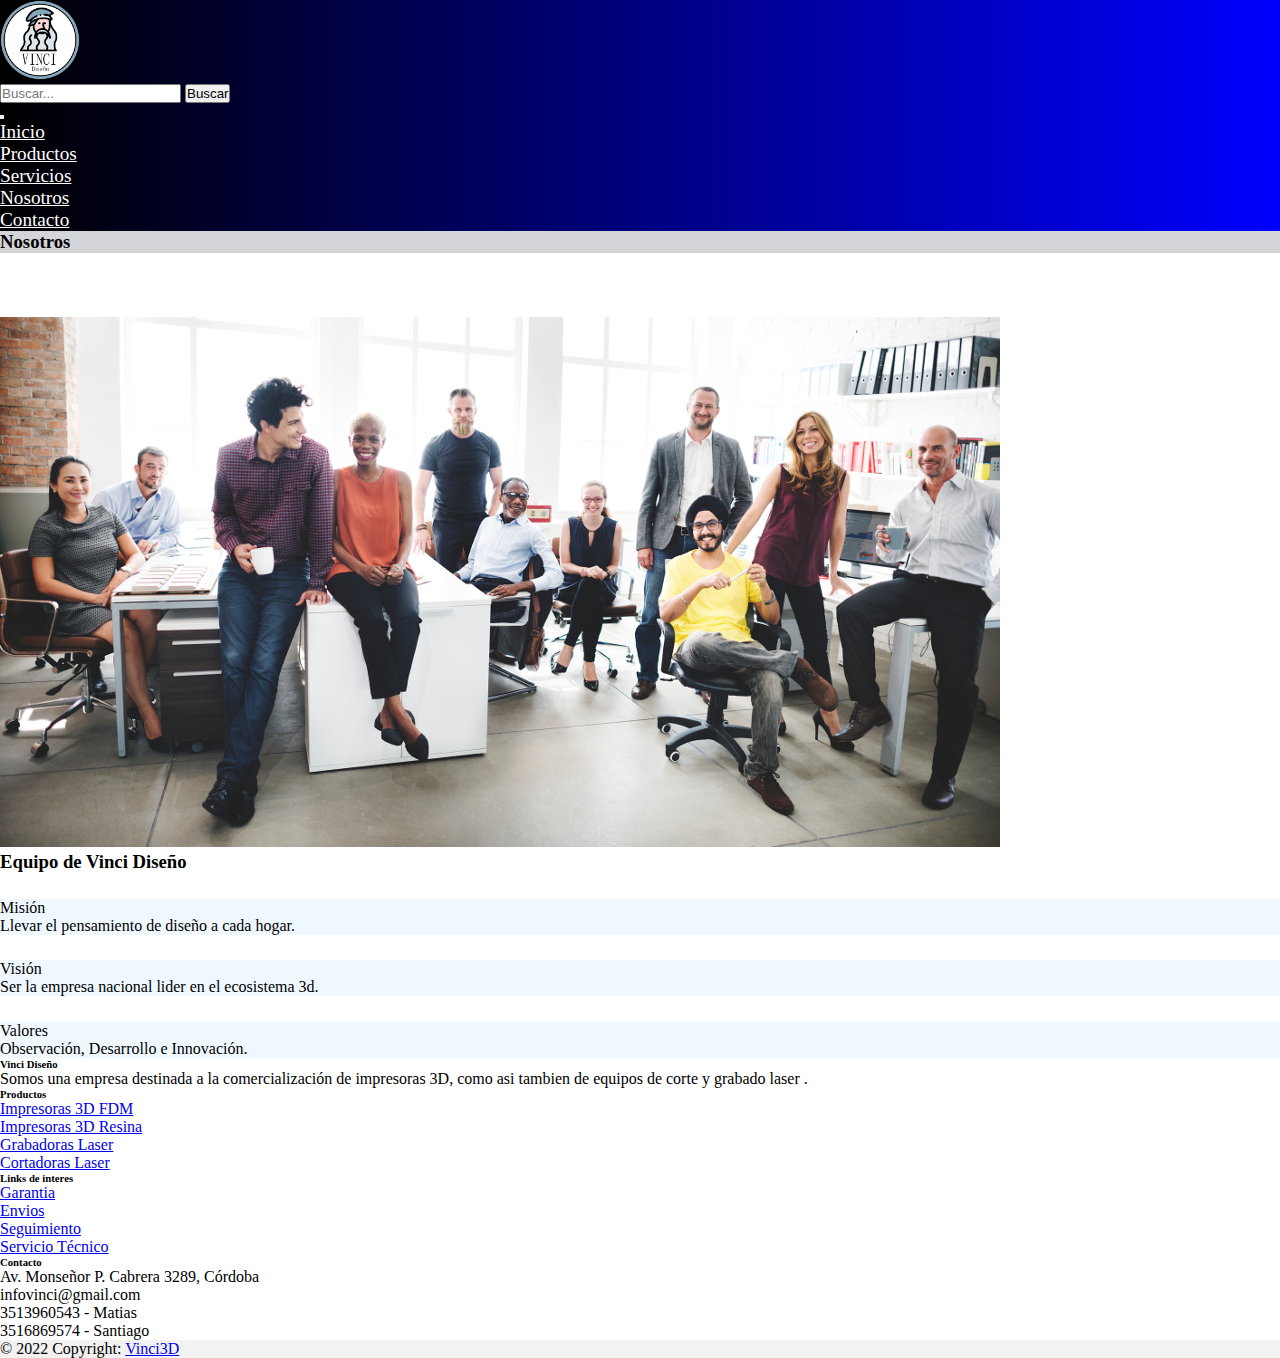
<file: paginas/nosotrosbootstrap.html>
<!doctype html>
<html lang="es">
<head>
    <!-- Required meta tags -->
    <meta charset="utf-8">
    <meta name="viewport" content="width=device-width, initial-scale=1, shrink-to-fit=no">
    <meta name= keywords" content=" impresion3d, impresoras3d, grabado-laser, corte-laser, nosotros"> 
    <meta name="description" content="venta de impresoras 3d y grabadoras laser. av. monseñor pablo cabrera 3289, cordoba.">
    <title>Nosotros</title>
    <!--icono de la pestaña-->
    <link rel="shortcut icon" href="../vinci.png"> 
    <!--Estilos-->
    <!-- Bootstrap CSS -->
    <link href="https://cdn.jsdelivr.net/npm/bootstrap@5.1.3/dist/css/bootstrap.min.css" rel="stylesheet" integrity="sha384-1BmE4kWBq78iYhFldvKuhfTAU6auU8tT94WrHftjDbrCEXSU1oBoqyl2QvZ6jIW3" crossorigin="anonymous">
    <!--Estilos CSS-->
    <link rel="stylesheet" href ="../css/estilos.css">
</head>

<body class="containerbody">
    <!--header-->
    <header>
        <nav class="navbar navbar-expand-lg ">
            <div class="container-fluid">
                <a class="navbar-brand" href="../index.html">
                    <img src="../vinci.png" alt="favicon" width="80vw" height="auto">
                </a>
                <form class="d-flex">
                    <input class="barra" type="search" placeholder="Buscar..." aria-label="Search">
                    <button class="btn btn-outline-success" type="submit">Buscar</button>
                </form>
                <button class="navbar-toggler bg-primary" type="button" data-bs-toggle="collapse" data-bs-target="#navbarSupportedContent" aria-controls="navbarSupportedContent" aria-expanded="false" aria-label="Toggle navigation">
                    <span class="navbar-toggler-icon"></span>
                </button>
                <div class="collapse navbar-collapse" id="navbarSupportedContent">
                    <ul class="navbar-nav me-auto mb-2 mb-lg-0">
                        <li class="nav-item">  
                            <a class="nav-link active" aria-current="page" href="../index.html">Inicio</a>
                        </li>   
                        <li class="nav-item">
                            <a class="nav-link active" aria-current="page" href="./productosbootstrap.html">Productos</a>
                        </li>
                        <li class="nav-item">
                            <a class="nav-link active" aria-current="page" href="./serviciosbootstrap.html">Servicios</a>
                        </li>
                        <li class="nav-item">
                            <a class="nav-link active" aria-current="page" href="#">Nosotros</a>
                        </li>
                        <li class="nav-item">
                            <a class="nav-link active" aria-current="page" href="./contactobootstrap.html">Contacto</a>
                        </li>                         
                    </ul>           
                </div>
            </div>
        </nav>
    </header>   

    <div class="titcontainer">
        <h3 class="titulo">Nosotros</h3>
    </div>

    <div class="card mb-3">
        <img src="../assets/nosotros.jpg" class="card-img-top" alt="corte laser ">
        <div class="card-body">
            <h3 class="card-title">Equipo de Vinci Diseño</Em></h3>
        </div>
    </div>

    <div class="card-nos">
        <div class="card-header">
            Misión
        </div>
        <div class="card-nosotros">
            <blockquote class="blockquote mb-0">
                <p>Llevar el pensamiento de diseño a cada hogar.</p>
            </blockquote>
        </div>
    </div>

    <div class="card-nos">
        <div class="card-header">
            Visión
        </div>
        <div class="card-nosotros">
            <blockquote class="blockquote mb-0">
                <p>Ser la empresa nacional lider en el ecosistema 3d.</p>
            </blockquote>
        </div>
    </div>

    <div class="card-nos">
        <div class="card-header">
            Valores
        </div>
        <div class="card-nosotros">
            <blockquote class="blockquote mb-0">
                <p>Observación, Desarrollo e Innovación.</p>
            </blockquote>
        </div>
      </div>

    <!-- footer -->
    <footer class="text-center text-lg-start bg-light text-muted">
        <!-- Sección: Social media -->
        <section
        class="d-flex justify-content-center justify-content-lg-between p-4 border-bottom">
        <!-- Left -->
        <div class="me-5 d-none d-lg-block">
            <span></span>
        </div>
        <!-- Left -->

        <!-- Right -->
        <div>
            <a href="" class="me-4 text-reset">
            <i class="fab fa-facebook-f"></i>
            </a>
            <a href="" class="me-4 text-reset">
            <i class="fab fa-twitter"></i>
            </a>
            <a href="" class="me-4 text-reset">
            <i class="fab fa-google"></i>
            </a>
            <a href="" class="me-4 text-reset">
            <i class="fab fa-instagram"></i>
            </a>
            <a href="" class="me-4 text-reset">
            <i class="fab fa-linkedin"></i>
            </a>
            <a href="" class="me-4 text-reset">
            <i class="fab fa-github"></i>
            </a>
        </div>

        <!-- Right -->
        </section>
        <!-- Section: Social media -->

        <!-- Sección: Links  -->
        <section class="">
            <div class="conSeccióntainer text-center text-md-start mt-5">
                <!-- Grid row -->
                <div class="row mt-3">
                <!-- Grid column -->
                <div class="col-md-3 col-lg-4 col-xl-3 mx-auto mb-4">
                    <!-- Content -->
                    <h6 class="text-uppercase fw-bold mb-4">
                    <i class="fas fa-gem me-3"></i>Vinci Diseño
                    </h6>
                    <p>
                    Somos una empresa destinada a la comercialización de impresoras 3D, como asi tambien de equipos de corte y grabado laser  .
                    </p>
                </div>
                <!-- Grid column -->
        
                <!-- Grid column -->
                <div class="col-md-2 col-lg-2 col-xl-2 mx-auto mb-4">
                    <!-- Links -->
                    <h6 class="text-uppercase fw-bold mb-4">
                    Productos
                    </h6>
                    <p>
                    <a href="./error404.html" class="text-reset">Impresoras 3D FDM</a>
                    </p>
                    <p>
                    <a href="./error404.html" class="text-reset">Impresoras 3D Resina</a>
                    </p>
                    <p>
                    <a href="./error404.html" class="text-reset">Grabadoras Laser</a>
                    </p>
                    <p>
                    <a href="./error404.html" class="text-reset">Cortadoras Laser</a>
                    </p>
                </div>
                <!-- Grid column -->
        
                <!-- Grid column -->
                <div class="col-md-3 col-lg-2 col-xl-2 mx-auto mb-4">
                    <!-- Links -->
                    <h6 class="text-uppercase fw-bold mb-4">
                    Links de interes
                    </h6>
                    <p>
                    <a href="./error404.html" class="text-reset">Garantia</a>
                    </p>
                    <p>
                    <a href="./error404.html" class="text-reset">Envios</a>
                    </p>
                    <p>
                    <a href="./error404.html" class="text-reset">Seguimiento</a>
                    </p>
                    <p>
                    <a href="./error404.html" class="text-reset">Servicio Técnico</a>
                    </p>
                </div>
                <!-- Grid column -->
        
                <!-- Grid column -->
                <div class="col-md-4 col-lg-3 col-xl-3 mx-auto mb-md-0 mb-4">
                    <!-- Links -->
                    <h6 class="text-uppercase fw-bold mb-4">
                    Contacto
                    </h6>
                    <p><i class="fas fa-home me-3"></i> Av. Monseñor P. Cabrera 3289, Córdoba</p>
                    <p>
                    <i class="fas fa-envelope me-3"></i>
                    infovinci@gmail.com
                    </p>
                    <p><i class="fas fa-phone me-3"></i> 3513960543 - Matias</p>
                    <p><i class="fas fa-print me-3"></i> 3516869574 - Santiago</p>
                </div>
                <!-- Grid column -->
                </div>
                <!-- Grid row -->
            </div>
            </section>
            <!-- Section: Links  -->
        
            <!-- Copyright -->
            <div class="text-center p-4" style="background-color: rgba(0, 0, 0, 0.05);">
                © 2022 Copyright:
                <a class="text-reset fw-bold" href="./error404.html">Vinci3D</a>
            </div>
        <!-- Copyright -->
    </footer>


    <!-- Option 1: Bootstrap Bundle with Popper -->
    <script src="https://cdn.jsdelivr.net/npm/bootstrap@5.1.3/dist/js/bootstrap.bundle.min.js" integrity="sha384-ka7Sk0Gln4gmtz2MlQnikT1wXgYsOg+OMhuP+IlRH9sENBO0LRn5q+8nbTov4+1p" crossorigin="anonymous"></script>

</body>
</html>
</file>
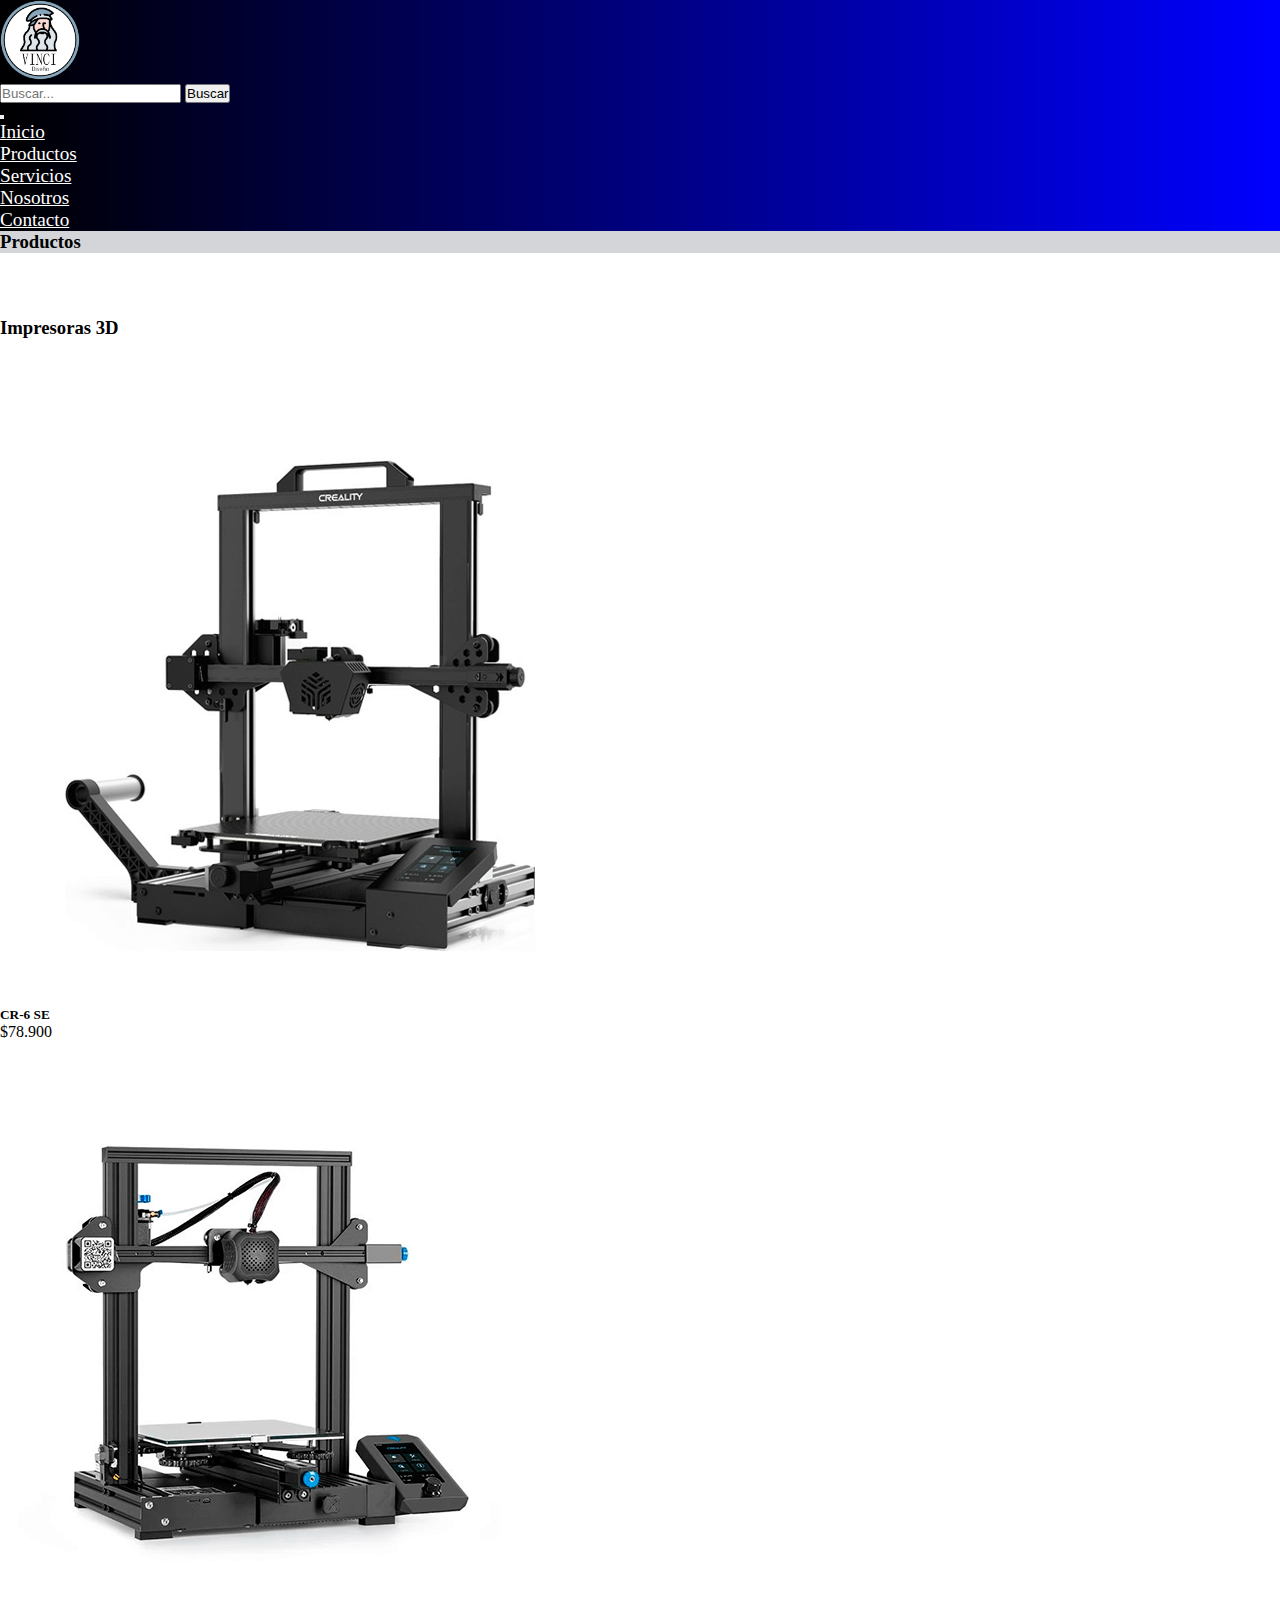
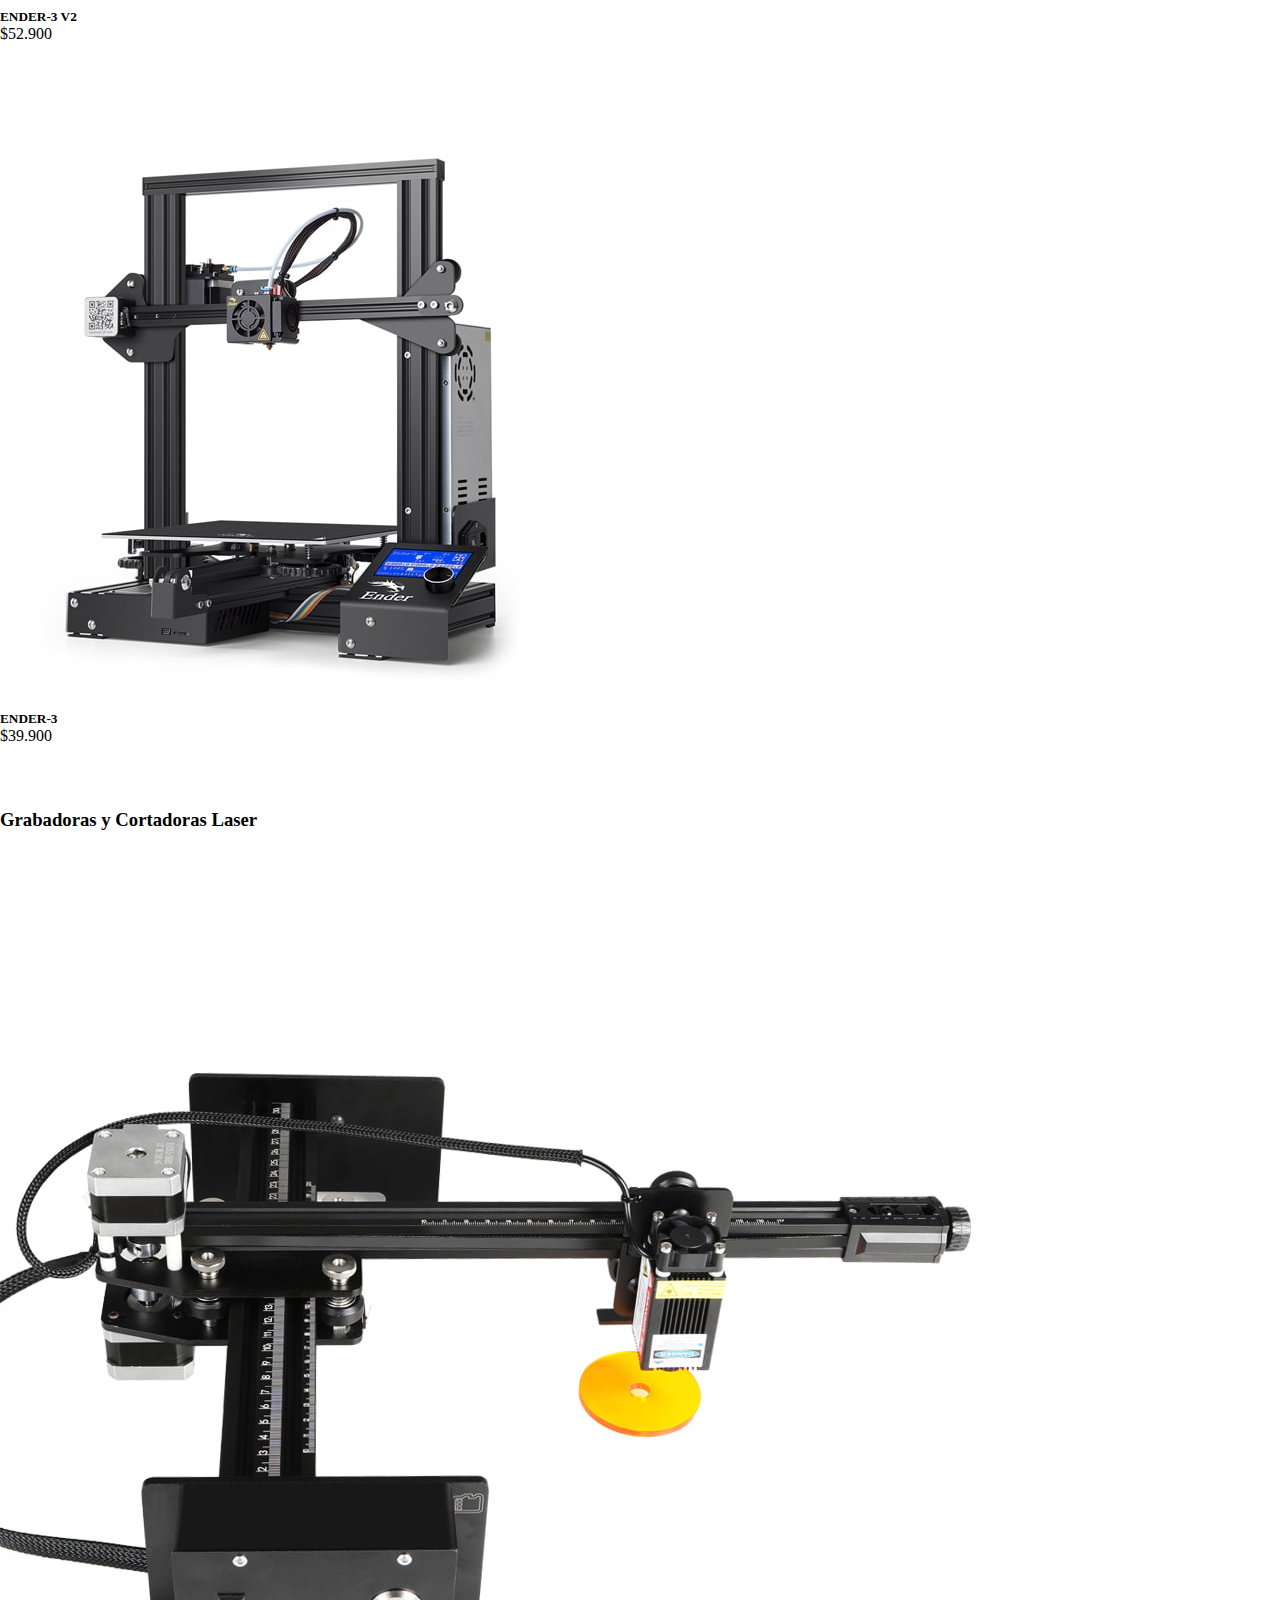
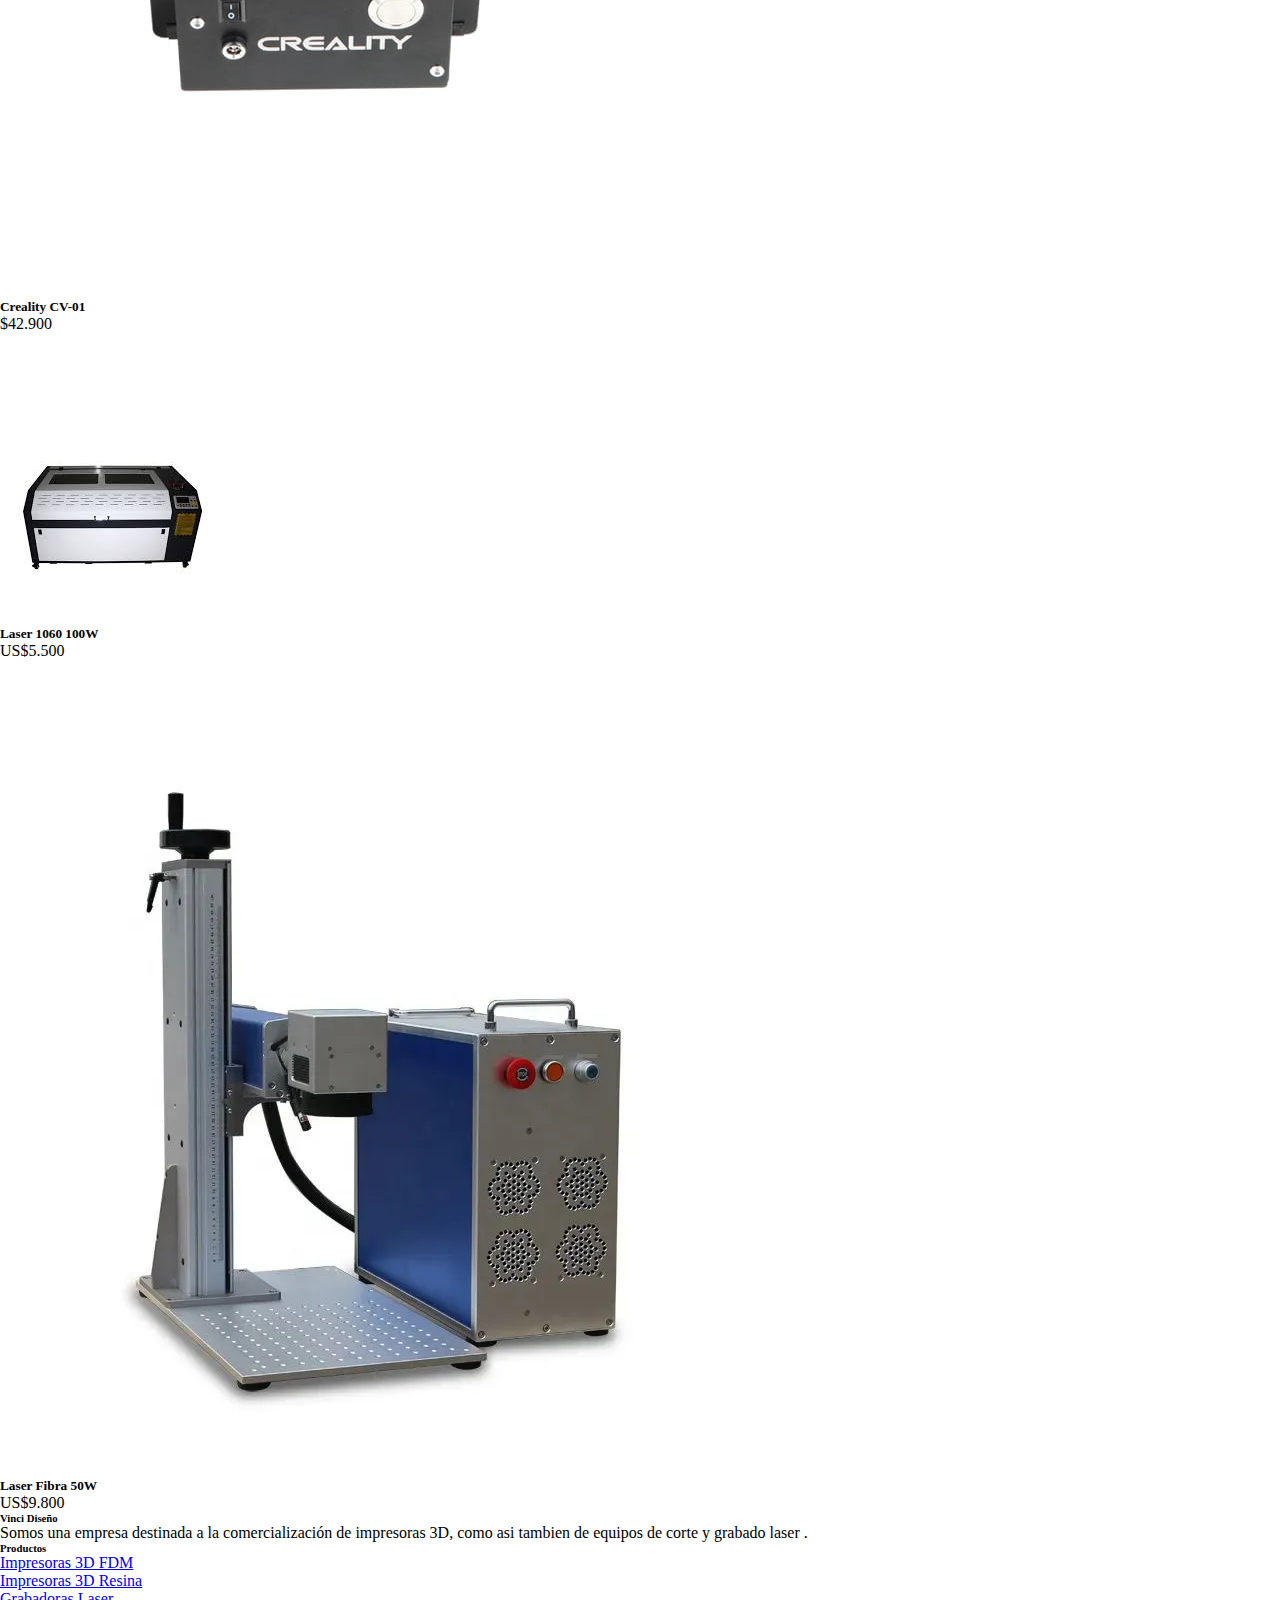
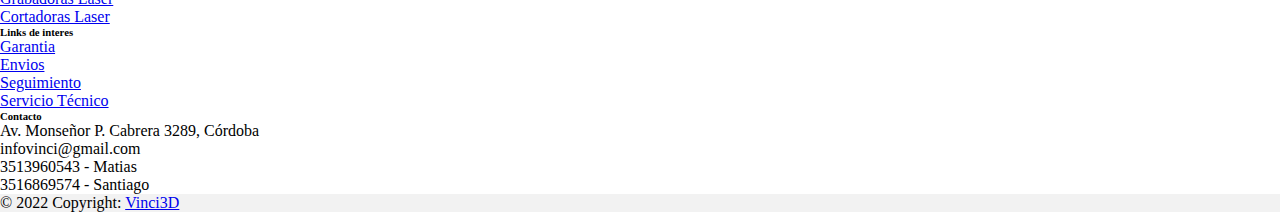
<file: paginas/productosbootstrap.html>
<!doctype html>
<html lang="es">
<head>
    <!-- Required meta tags -->
    <meta charset="utf-8">
    <meta name="viewport" content="width=device-width, initial-scale=1, shrink-to-fit=no">
    <meta name= keywords" content=" impresion3d, impresoras3d, grabado-laser, corte-laser, productos"> 
    <meta name="description" content="venta de impresoras 3d y grabadoras laser. av. monseñor pablo cabrera 3289, cordoba.">
    <title>Productos</title>
    <!--icono de la pestaña-->
    <link rel="shortcut icon" href="../vinci.png"> 
    <!--Estilos-->
    <!-- Bootstrap CSS -->
    <link href="https://cdn.jsdelivr.net/npm/bootstrap@5.1.3/dist/css/bootstrap.min.css" rel="stylesheet" integrity="sha384-1BmE4kWBq78iYhFldvKuhfTAU6auU8tT94WrHftjDbrCEXSU1oBoqyl2QvZ6jIW3" crossorigin="anonymous">
    <!--Estilos CSS-->
    <link rel="stylesheet" href ="../css/estilos.css">
</head>

<body class="containerbody">
    <!--header-->
    <header>
        <nav class="navbar navbar-expand-lg ">
            <div class="container-fluid">
                <a class="navbar-brand" href="../index.html">
                    <img src="../vinci.png" alt="favicon" width="80vw" height="auto">
                </a>
                <form class="d-flex">
                    <input class="barra" type="search" placeholder="Buscar..." aria-label="Search">
                    <button class="btn btn-outline-success" type="submit">Buscar</button>
                </form>
                <button class="navbar-toggler bg-primary" type="button" data-bs-toggle="collapse" data-bs-target="#navbarSupportedContent" aria-controls="navbarSupportedContent" aria-expanded="false" aria-label="Toggle navigation">
                    <span class="navbar-toggler-icon"></span>
                </button>
                <div class="collapse navbar-collapse" id="navbarSupportedContent">
                    <ul class="navbar-nav me-auto mb-2 mb-lg-0">
                        <li class="nav-item">  
                            <a class="nav-link active" aria-current="page" href="../index.html">Inicio</a>
                        </li>   
                        <li class="nav-item">
                            <a class="nav-link active" aria-current="page" href="#">Productos</a>
                        </li>
                        <li class="nav-item">
                            <a class="nav-link active" aria-current="page" href="./serviciosbootstrap.html">Servicios</a>
                        </li>
                        <li class="nav-item">
                            <a class="nav-link active" aria-current="page" href="./nosotrosbootstrap.html">Nosotros</a>
                        </li>
                        <li class="nav-item">
                            <a class="nav-link active" aria-current="page" href="./contactobootstrap.html">Contacto</a>
                        </li>                          
                    </ul>           
                </div>
            </div>
        </nav>
    </header> 

    <div class="titcontainer">
        <h3 class="titulo">Productos</h3>
    </div>
   
    <!-- card primera sección-->
    <div class="card container">
        <div> 
            <h3>Impresoras 3D</h3>
        </div>
    
        <div class="row row-cols-1 row-cols-md-3 g-4">
            <div class="col">
            <div class="card">
                <img src="../assets/CR 6 SE.jpg" class="card-img-top" alt="cr 6 se">
                <div class="card-body">
                    <h5 class="card-title">CR-6 SE</h5>
                    <p class="card-text">$78.900</p>
                </div>
            </div>
            </div>
            <div class="col">
            <div class="card">
                <img src="../assets/ender-3-v2.png" class="card-img-top" alt="ender 3 v2">
                <div class="card-body">
                    <h5 class="card-title">ENDER-3 V2</h5>
                    <p class="card-text">$52.900</p>
                </div>
            </div>
            </div>
            <div class="col">
            <div class="card">
                <img src="../assets/ENDER 3.jpg" class="card-img-top" alt="ender 3">
                <div class="card-body"> 
                    <h5 class="card-title">ENDER-3</h5>
                    <p class="card-text">$39.900</p>
                </div>
            </div>
        </div>   
    </div>

    

    <!-- card segunda sección-->

    <div class="card container">
        <div> <h3 class="grabadoras"> Grabadoras y Cortadoras Laser</h3>
        <div class="row row-cols-1 row-cols-md-3 g-4">
            <div class="col">
            <div class="card">
                <img src="../assets/cv01.jpg" class="card-img-top" alt="Creality CV-01">
                <div class="card-body">
                    <h5 class="card-title">Creality CV-01</h5>
                    <p class="card-text">$42.900</p>
                </div>
            </div>
            </div>
            <div class="col">
            <div class="card">
                <img src="../assets/laser 1060.jpg" class="card-img-top" alt="Laser 1060 100W">
                <div class="card-body">
                    <h5 class="card-title">Laser 1060 100W</h5>
                    <p class="card-text">US$5.500</p>
                </div>
            </div>
            </div>
            <div class="col">
            <div class="card">
                <img src="../assets/laser fibra.webp" class="card-img-top" alt="Laser Fibra 50W">
                <div class="card-body"> 
                    <h5 class="card-title">Laser Fibra 50W</h5>
                    <p class="card-text">US$9.800</p>
                </div>
            </div>
        </div>   
    </div>

    <!-- footer -->
    <footer class="text-center text-lg-start bg-light text-muted">
        <!-- Sección: Social media -->
        <section
        class="d-flex justify-content-center justify-content-lg-between p-4 border-bottom">
        <!-- Left -->
        <div class="me-5 d-none d-lg-block">
            <span></span>
        </div>
        <!-- Left -->

        <!-- Right -->
        <div>
            <a href="" class="me-4 text-reset">
            <i class="fab fa-facebook-f"></i>
            </a>
            <a href="" class="me-4 text-reset">
            <i class="fab fa-twitter"></i>
            </a>
            <a href="" class="me-4 text-reset">
            <i class="fab fa-google"></i>
            </a>
            <a href="" class="me-4 text-reset">
            <i class="fab fa-instagram"></i>
            </a>
            <a href="" class="me-4 text-reset">
            <i class="fab fa-linkedin"></i>
            </a>
            <a href="" class="me-4 text-reset">
            <i class="fab fa-github"></i>
            </a>
        </div>

        <!-- Right -->
        </section>
        <!-- Section: Social media -->

        <!-- Sección: Links  -->
        <section class="">
            <div class="conSeccióntainer text-center text-md-start mt-5">
                <!-- Grid row -->
                <div class="row mt-3">
                <!-- Grid column -->
                <div class="col-md-3 col-lg-4 col-xl-3 mx-auto mb-4">
                    <!-- Content -->
                    <h6 class="text-uppercase fw-bold mb-4">
                    <i class="fas fa-gem me-3"></i>Vinci Diseño
                    </h6>
                    <p>
                    Somos una empresa destinada a la comercialización de impresoras 3D, como asi tambien de equipos de corte y grabado laser  .
                    </p>
                </div>
                <!-- Grid column -->
        
                <!-- Grid column -->
                <div class="col-md-2 col-lg-2 col-xl-2 mx-auto mb-4">
                    <!-- Links -->
                    <h6 class="text-uppercase fw-bold mb-4">
                    Productos
                    </h6>
                    <p>
                    <a href="./error404.html" class="text-reset">Impresoras 3D FDM</a>
                    </p>
                    <p>
                    <a href="./error404.html" class="text-reset">Impresoras 3D Resina</a>
                    </p>
                    <p>
                    <a href="./error404.html" class="text-reset">Grabadoras Laser</a>
                    </p>
                    <p>
                    <a href="./error404.html" class="text-reset">Cortadoras Laser</a>
                    </p>
                </div>
                <!-- Grid column -->
        
                <!-- Grid column -->
                <div class="col-md-3 col-lg-2 col-xl-2 mx-auto mb-4">
                    <!-- Links -->
                    <h6 class="text-uppercase fw-bold mb-4">
                    Links de interes
                    </h6>
                    <p>
                    <a href="./error404.html" class="text-reset">Garantia</a>
                    </p>
                    <p>
                    <a href="./error404.html" class="text-reset">Envios</a>
                    </p>
                    <p>
                    <a href="./error404.html" class="text-reset">Seguimiento</a>
                    </p>
                    <p>
                    <a href="./error404.html" class="text-reset">Servicio Técnico</a>
                    </p>
                </div>
                <!-- Grid column -->
        
                <!-- Grid column -->
                <div class="col-md-4 col-lg-3 col-xl-3 mx-auto mb-md-0 mb-4">
                    <!-- Links -->
                    <h6 class="text-uppercase fw-bold mb-4">
                    Contacto
                    </h6>
                    <p><i class="fas fa-home me-3"></i> Av. Monseñor P. Cabrera 3289, Córdoba</p>
                    <p>
                    <i class="fas fa-envelope me-3"></i>
                    infovinci@gmail.com
                    </p>
                    <p><i class="fas fa-phone me-3"></i> 3513960543 - Matias</p>
                    <p><i class="fas fa-print me-3"></i> 3516869574 - Santiago</p>
                </div>
                <!-- Grid column -->
                </div>
                <!-- Grid row -->
            </div>
            </section>
            <!-- Section: Links  -->
        
            <!-- Copyright -->
            <div class="text-center p-4" style="background-color: rgba(0, 0, 0, 0.05);">
                © 2022 Copyright:
                <a class="text-reset fw-bold" href="./error404.html">Vinci3D</a>
            </div>
        <!-- Copyright -->
    </footer>


    <!-- Option 1: Bootstrap Bundle with Popper -->
    <script src="https://cdn.jsdelivr.net/npm/bootstrap@5.1.3/dist/js/bootstrap.bundle.min.js" integrity="sha384-ka7Sk0Gln4gmtz2MlQnikT1wXgYsOg+OMhuP+IlRH9sENBO0LRn5q+8nbTov4+1p" crossorigin="anonymous"></script>

</body>
</html>
</file>
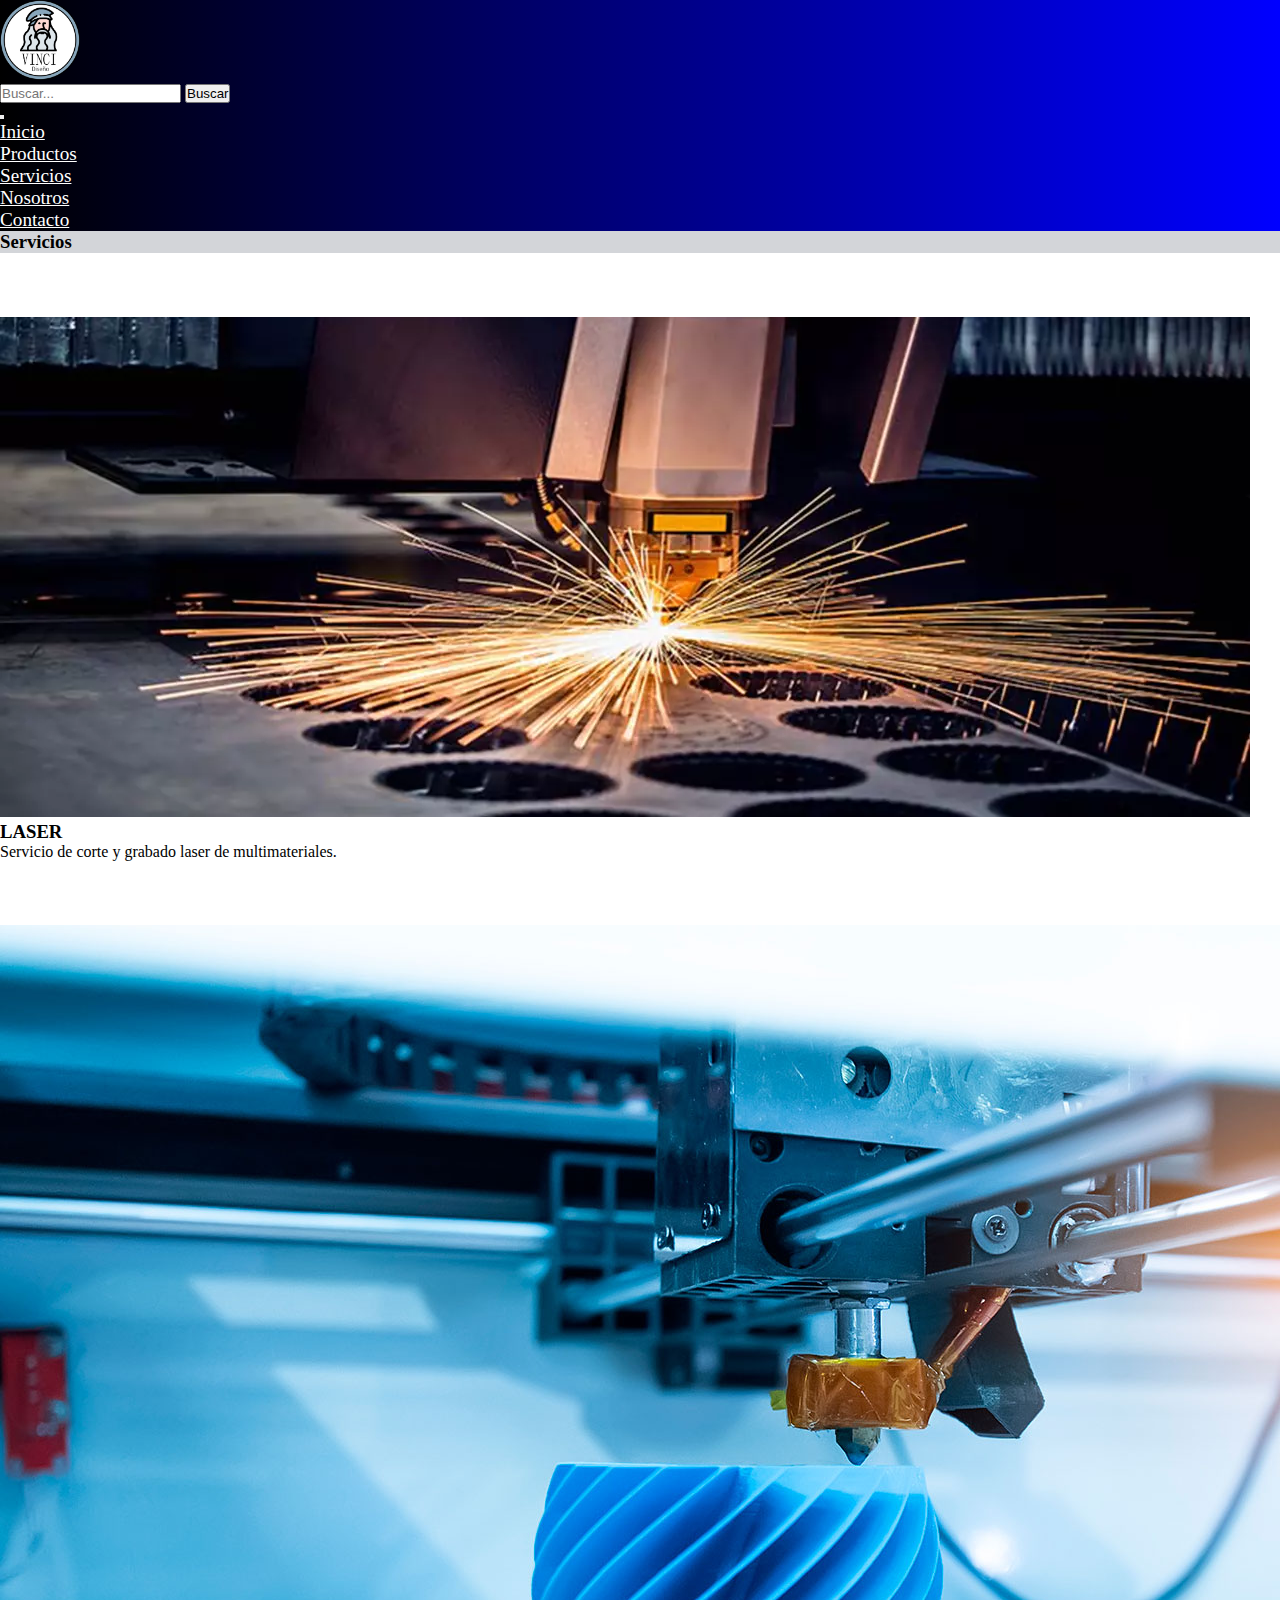
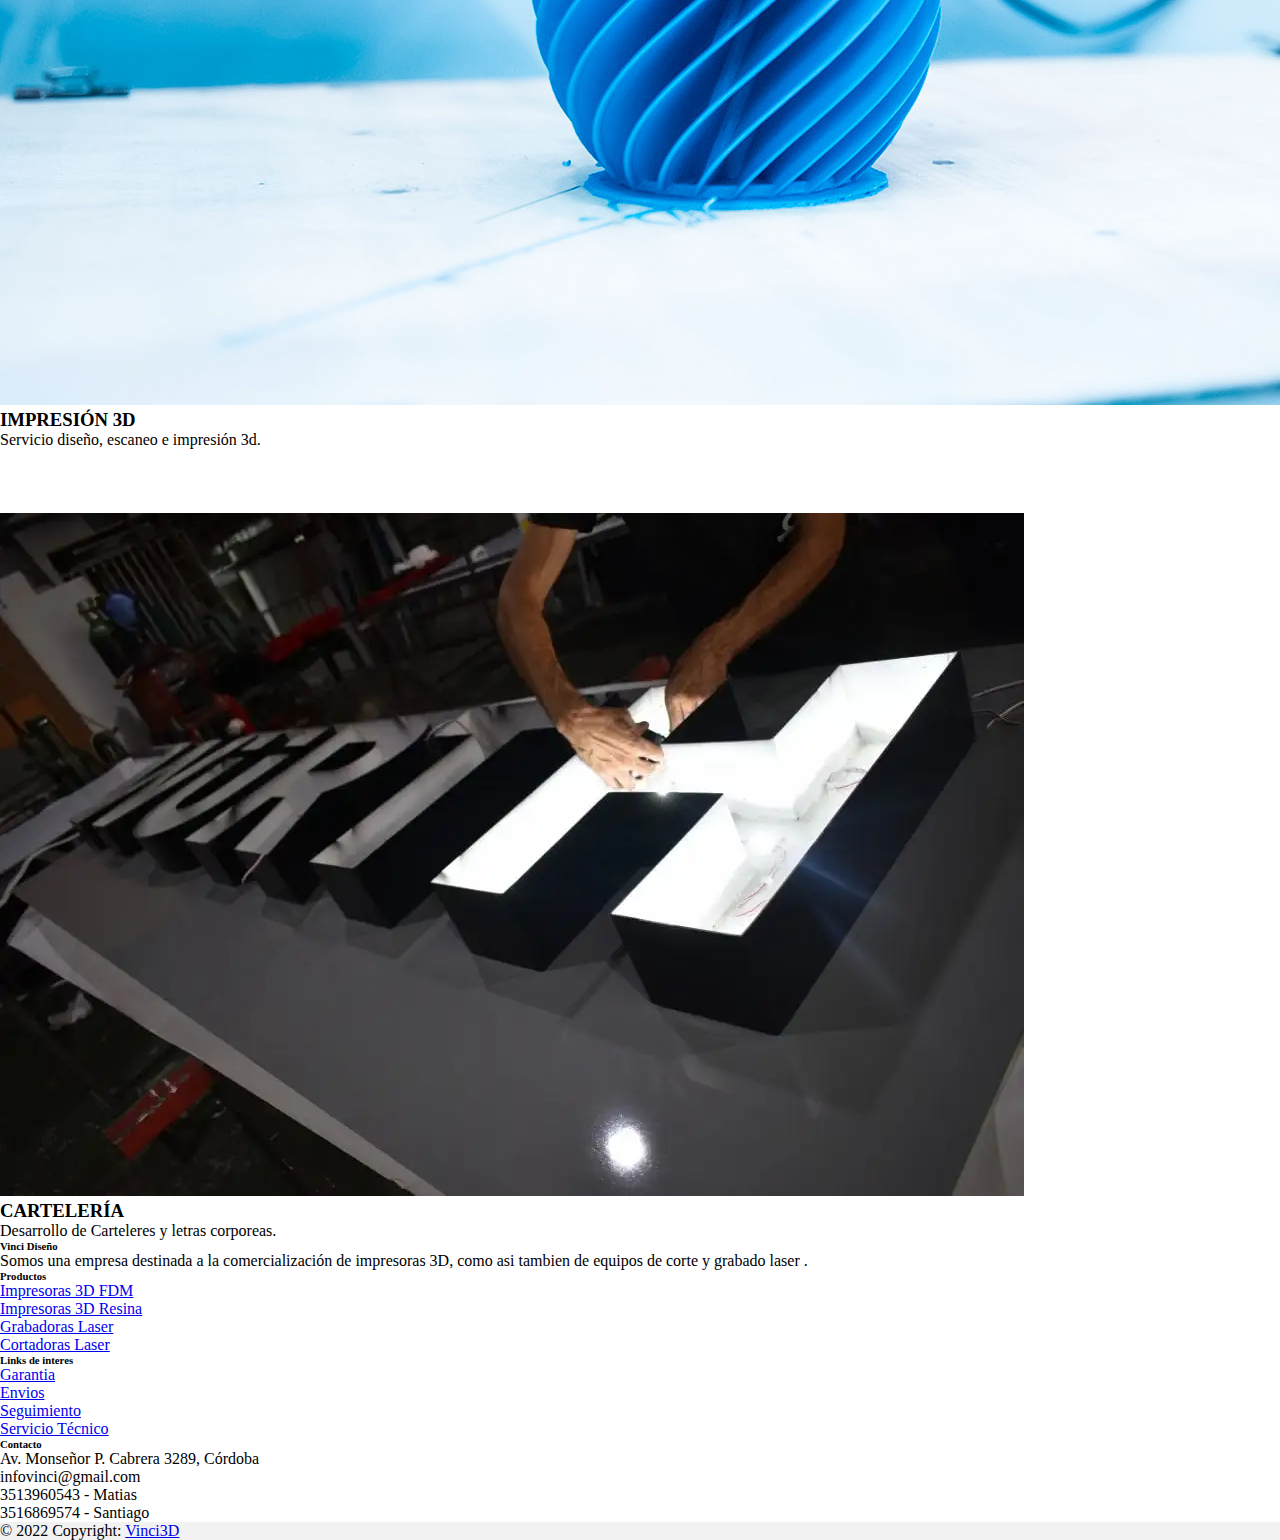
<file: paginas/serviciosbootstrap.html>
<!doctype html>
<html lang="es">
<head>
    <!-- Required meta tags -->
    <meta charset="utf-8">
    <meta name="viewport" content="width=device-width, initial-scale=1, shrink-to-fit=no">
    <meta name= keywords" content=" impresion3d, impresoras3d, grabado-laser, corte-laser, servicios"> 
    <meta name="description" content="venta de impresoras 3d y grabadoras laser. av. monseñor pablo cabrera 3289, cordoba.">
    <title>Servicios</title>
    <!--icono de la pestaña-->
    <link rel="shortcut icon" href="../vinci.png"> 
    <!--Estilos-->
    <!-- Bootstrap CSS -->
    <link href="https://cdn.jsdelivr.net/npm/bootstrap@5.1.3/dist/css/bootstrap.min.css" rel="stylesheet" integrity="sha384-1BmE4kWBq78iYhFldvKuhfTAU6auU8tT94WrHftjDbrCEXSU1oBoqyl2QvZ6jIW3" crossorigin="anonymous">
    <!--Estilos CSS-->
    <link rel="stylesheet" href ="../css/estilos.css">
</head>

<body class="containerbody">
    <!--header-->
    <header>
        <nav class="navbar navbar-expand-lg ">
            <div class="container-fluid">
                <a class="navbar-brand" href="../index.html">
                    <img src="../vinci.png" alt="favicon" width="80vw" height="auto">
                </a>
                <form class="d-flex">
                    <input class="barra" type="search" placeholder="Buscar..." aria-label="Search">
                    <button class="btn btn-outline-success" type="submit">Buscar</button>
                </form>
                <button class="navbar-toggler bg-primary" type="button" data-bs-toggle="collapse" data-bs-target="#navbarSupportedContent" aria-controls="navbarSupportedContent" aria-expanded="false" aria-label="Toggle navigation">
                    <span class="navbar-toggler-icon"></span>
                </button>
                <div class="collapse navbar-collapse" id="navbarSupportedContent">
                    <ul class="navbar-nav me-auto mb-2 mb-lg-0">
                        <li class="nav-item">  
                            <a class="nav-link active" aria-current="page" href="../index.html">Inicio</a>
                        </li>   
                        <li class="nav-item">
                            <a class="nav-link active" aria-current="page" href="./productosbootstrap.html">Productos</a>
                        </li>
                        <li class="nav-item">
                            <a class="nav-link active" aria-current="page" href="#">Servicios</a>
                        </li>
                        <li class="nav-item">
                            <a class="nav-link active" aria-current="page" href="./nosotrosbootstrap.html">Nosotros</a>
                        </li>
                        <li class="nav-item">
                            <a class="nav-link active" aria-current="page" href="./contactobootstrap.html">Contacto</a>
                        </li>            
                    </ul>           
                </div>
            </div>
        </nav>
    </header>   

    <div class="titcontainer">
        <h3 class="titulo">Servicios</h3>
    </div>

    <div class="card mb-3">
        <img src="../assets/co2.webp" class="card-img-top" alt="corte laser ">
        <div class="card-body">
            <h3 class="card-title">LASER</h3>
            <p class="card-text">Servicio de corte y grabado laser de multimateriales.</p>
        </div>
    </div>

    <div class="card mb-3">
        <img src="../assets/impresion3d.jpg" class="card-img-top" alt="...">
        <div class="card-body">
            <h3 class="card-title">IMPRESIÓN 3D</h3>
            <p class="card-text">Servicio diseño, escaneo e impresión 3d.</p>
        </div>
    </div>

    <div class="card mb-3">
        <img src="../assets/cartel.webp" class="card-img-top" alt="...">
        <div class="card-body">
            <h3 class="card-title">CARTELERÍA</h3>
            <p class="card-text">Desarrollo de Carteleres y letras corporeas.</p>
        </div>
    </div>

    <!-- footer -->
    <footer class="text-center text-lg-start bg-light text-muted">
        <!-- Sección: Social media -->
        <section
        class="d-flex justify-content-center justify-content-lg-between p-4 border-bottom">
        <!-- Left -->
        <div class="me-5 d-none d-lg-block">
            <span></span>
        </div>
        <!-- Left -->

        <!-- Right -->
        <div>
            <a href="" class="me-4 text-reset">
            <i class="fab fa-facebook-f"></i>
            </a>
            <a href="" class="me-4 text-reset">
            <i class="fab fa-twitter"></i>
            </a>
            <a href="" class="me-4 text-reset">
            <i class="fab fa-google"></i>
            </a>
            <a href="" class="me-4 text-reset">
            <i class="fab fa-instagram"></i>
            </a>
            <a href="" class="me-4 text-reset">
            <i class="fab fa-linkedin"></i>
            </a>
            <a href="" class="me-4 text-reset">
            <i class="fab fa-github"></i>
            </a>
        </div>

        <!-- Right -->
        </section>
        <!-- Section: Social media -->

        <!-- Sección: Links  -->
        <section class="">
            <div class="conSeccióntainer text-center text-md-start mt-5">
                <!-- Grid row -->
                <div class="row mt-3">
                <!-- Grid column -->
                <div class="col-md-3 col-lg-4 col-xl-3 mx-auto mb-4">
                    <!-- Content -->
                    <h6 class="text-uppercase fw-bold mb-4">
                    <i class="fas fa-gem me-3"></i>Vinci Diseño
                    </h6>
                    <p>
                    Somos una empresa destinada a la comercialización de impresoras 3D, como asi tambien de equipos de corte y grabado laser  .
                    </p>
                </div>
                <!-- Grid column -->
        
                <!-- Grid column -->
                <div class="col-md-2 col-lg-2 col-xl-2 mx-auto mb-4">
                    <!-- Links -->
                    <h6 class="text-uppercase fw-bold mb-4">
                    Productos
                    </h6>
                    <p>
                    <a href="./error404.html" class="text-reset">Impresoras 3D FDM</a>
                    </p>
                    <p>
                    <a href="./error404.html" class="text-reset">Impresoras 3D Resina</a>
                    </p>
                    <p>
                    <a href="./error404.html" class="text-reset">Grabadoras Laser</a>
                    </p>
                    <p>
                    <a href="./error404.html" class="text-reset">Cortadoras Laser</a>
                    </p>
                </div>
                <!-- Grid column -->
        
                <!-- Grid column -->
                <div class="col-md-3 col-lg-2 col-xl-2 mx-auto mb-4">
                    <!-- Links -->
                    <h6 class="text-uppercase fw-bold mb-4">
                    Links de interes
                    </h6>
                    <p>
                    <a href="./error404.html" class="text-reset">Garantia</a>
                    </p>
                    <p>
                    <a href="./error404.html" class="text-reset">Envios</a>
                    </p>
                    <p>
                    <a href="./error404.html" class="text-reset">Seguimiento</a>
                    </p>
                    <p>
                    <a href="./error404.html" class="text-reset">Servicio Técnico</a>
                    </p>
                </div>
                <!-- Grid column -->
        
                <!-- Grid column -->
                <div class="col-md-4 col-lg-3 col-xl-3 mx-auto mb-md-0 mb-4">
                    <!-- Links -->
                    <h6 class="text-uppercase fw-bold mb-4">
                    Contacto
                    </h6>
                    <p><i class="fas fa-home me-3"></i> Av. Monseñor P. Cabrera 3289, Córdoba</p>
                    <p>
                    <i class="fas fa-envelope me-3"></i>
                    infovinci@gmail.com
                    </p>
                    <p><i class="fas fa-phone me-3"></i> 3513960543 - Matias</p>
                    <p><i class="fas fa-print me-3"></i> 3516869574 - Santiago</p>
                </div>
                <!-- Grid column -->
                </div>
                <!-- Grid row -->
            </div>
            </section>
            <!-- Section: Links  -->
        
            <!-- Copyright -->
            <div class="text-center p-4" style="background-color: rgba(0, 0, 0, 0.05);">
                © 2022 Copyright:
                <a class="text-reset fw-bold" href="./error404.html">Vinci3D</a>
            </div>
        <!-- Copyright -->
    </footer>


    <!-- Option 1: Bootstrap Bundle with Popper -->
    <script src="https://cdn.jsdelivr.net/npm/bootstrap@5.1.3/dist/js/bootstrap.bundle.min.js" integrity="sha384-ka7Sk0Gln4gmtz2MlQnikT1wXgYsOg+OMhuP+IlRH9sENBO0LRn5q+8nbTov4+1p" crossorigin="anonymous"></script>

</body>
</html>
</file>
<file: css/estilos.css>
@charset "UTF-8";
* {
  margin: 0;
  padding: 0;
  -webkit-box-sizing: border-box;
          box-sizing: border-box;
}

/* Header*/
.navbar-expand-lg {
  background-image: -webkit-gradient(linear, right top, left top, from(blue), to(black));
  background-image: linear-gradient(to left, blue, black);
  width: 100vw;
}

.form-control {
  width: 40vw;
}

.navbar-toggler {
  color: color white;
  border: border 1px solid white;
}

.btn {
  color: color white;
  border: border 1px solid white;
}

.btn:hover {
  background: #41454b;
  border: border 1px solid white;
}

.nav-link {
  color: white;
}

.promo {
  background: #2f8320;
  border-radius: 2%;
}

/* Error404 */
.conten {
  background-color: #1a1a1a;
  position: fixed;
  top: 4em;
  width: 100%;
  text-align: center;
}

.conten__img {
  width: 100%;
  min-width: 100%;
  display: -webkit-box;
  display: -ms-flexbox;
  display: flex;
  -webkit-box-pack: center;
      -ms-flex-pack: center;
          justify-content: center;
  -webkit-box-align: center;
      -ms-flex-align: center;
          align-items: center;
}

.conten__img img {
  width: 300px;
  display: block;
  -webkit-animation: animates 2s linear infinite alternate;
          animation: animates 2s linear infinite alternate;
}

.conten__number {
  position: absolute;
  font-size: 5.5rem;
  font-family: "Gill Sans", sans-serif;
  font-weight: 600;
  top: 9rem;
  color: rgba(255, 255, 255, 0.5);
  -webkit-animation: animatestext 2s linear infinite alternate;
          animation: animatestext 2s linear infinite alternate;
}

.conten__error {
  color: #ffffff;
  width: 50%;
  margin: 2em auto;
  font-family: "Gill Sans", sans-serif;
}

.conten__button {
  background-color: #0077d8f4;
  color: #ffffff;
  font-weight: 600;
  font-family: "Gill Sans", sans-serif;
  padding: 0.8em 1em;
  border-radius: 50px;
  text-decoration: none;
}

@-webkit-keyframes animates {
  0% {
    -webkit-transform: translateX(5%);
            transform: translateX(5%);
  }
  100% {
    -webkit-transform: translateX(-5%);
            transform: translateX(-5%);
  }
}

@keyframes animates {
  0% {
    -webkit-transform: translateX(5%);
            transform: translateX(5%);
  }
  100% {
    -webkit-transform: translateX(-5%);
            transform: translateX(-5%);
  }
}

@-webkit-keyframes animatestext {
  0% {
    -webkit-transform: rotate(5deg);
            transform: rotate(5deg);
  }
  100% {
    -webkit-transform: rotate(-5deg);
            transform: rotate(-5deg);
  }
}

@keyframes animatestext {
  0% {
    -webkit-transform: rotate(5deg);
            transform: rotate(5deg);
  }
  100% {
    -webkit-transform: rotate(-5deg);
            transform: rotate(-5deg);
  }
}

/* Página Index */
/* info*/
.info {
  background-color: #41454b;
  height: 15vh;
}

.nav-link {
  font-size: 1.2rem;
}

/* card*/
.card {
  margin-top: 5%;
}

.card card-img-top {
  -webkit-box-shadow: box-shadow(0px 1px 10px rgba(0, 0, 0, 0.8));
          box-shadow: box-shadow(0px 1px 10px rgba(0, 0, 0, 0.8));
}

.card body {
  background: background(#264364);
  -webkit-box-shadow: box-shadow(0px 1px 10px rgba(0, 0, 0, 0.8));
          box-shadow: box-shadow(0px 1px 10px rgba(0, 0, 0, 0.8));
}

.card body .title, .card body .text {
  text-align: center;
  color: color white;
}

.card body .text {
  font-size: 1.5rem;
}

/* Página Contacto */
.registration-form {
  display: -webkit-box;
  display: -ms-flexbox;
  display: flex;
  text-align: center;
  margin-left: 5%;
}

.btn-primary {
  margin-top: 5%;
}

.mapa {
  display: -webkit-box;
  display: -ms-flexbox;
  display: flex;
  margin-left: 50%;
  margin-bottom: 70%;
}

/* Página Nosotros */
.card-nos {
  background: aliceblue;
  -webkit-box-shadow: box-shadow(0px 1px 10px rgba(0, 0, 0, 0.8));
          box-shadow: box-shadow(0px 1px 10px rgba(0, 0, 0, 0.8));
  margin-top: 2%;
}

.card-nos .card-nosotros {
  background-color: background(white);
}

/* Página Productos */
/* Página Servicios */
.titcontainer {
  display: -webkit-box;
  display: -ms-flexbox;
  display: flex;
  -webkit-box-pack: left;
      -ms-flex-pack: left;
          justify-content: left;
  -webkit-box-align: center;
      -ms-flex-align: center;
          align-items: center;
  margin-bottom: 5%;
  background-color: #737c8751;
}

/* footer*/
.text-reset {
  -webkit-text-decoration: text-decoration(none);
          text-decoration: text-decoration(none);
}

.row {
  --bs-gutter-x: 0;
}
/*# sourceMappingURL=estilos.css.map */
</file>
